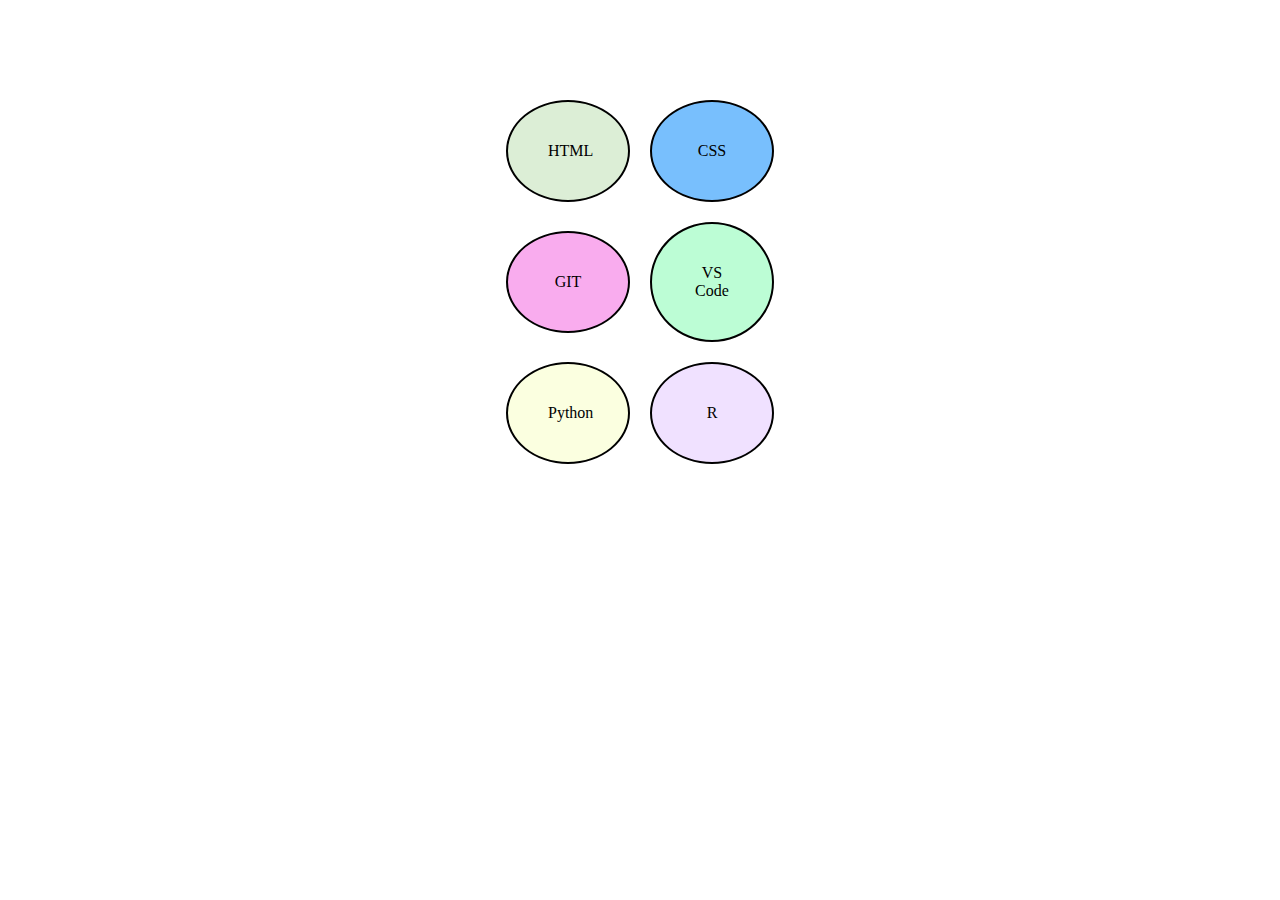
<file: index.html>
<!DOCTYPE html>
<html lang="en">
<head>
    <meta charset="UTF-8">
    <meta http-equiv="X-UA-Compatible" content="IE=edge">
    <meta name="viewport" content="width=device-width, initial-scale=1.0">
    <title>Commands Site Landing Page</title>
    <link rel="stylesheet" href="cssindex.css">
</head>
<body>
    <div class="Cover">

        <div class="C1"><a href="Htmcmds" target="_blank">HTML</a></div>
        <div class="C2"><a href="Css" target="_blank">CSS</a></div>
        <div class="C3"><a href="Git" target="_blank">GIT</a></div>
        <div class="C4"><a href="Visual Basic" target="_blank">VS Code</a></div>
        <div class="C5"><a href="Python" target="_blank">Python</a></div>
        <div class="C6"><a href="R" target="_blank">R</a></div>
    </div>
</body>
</html>
</file>
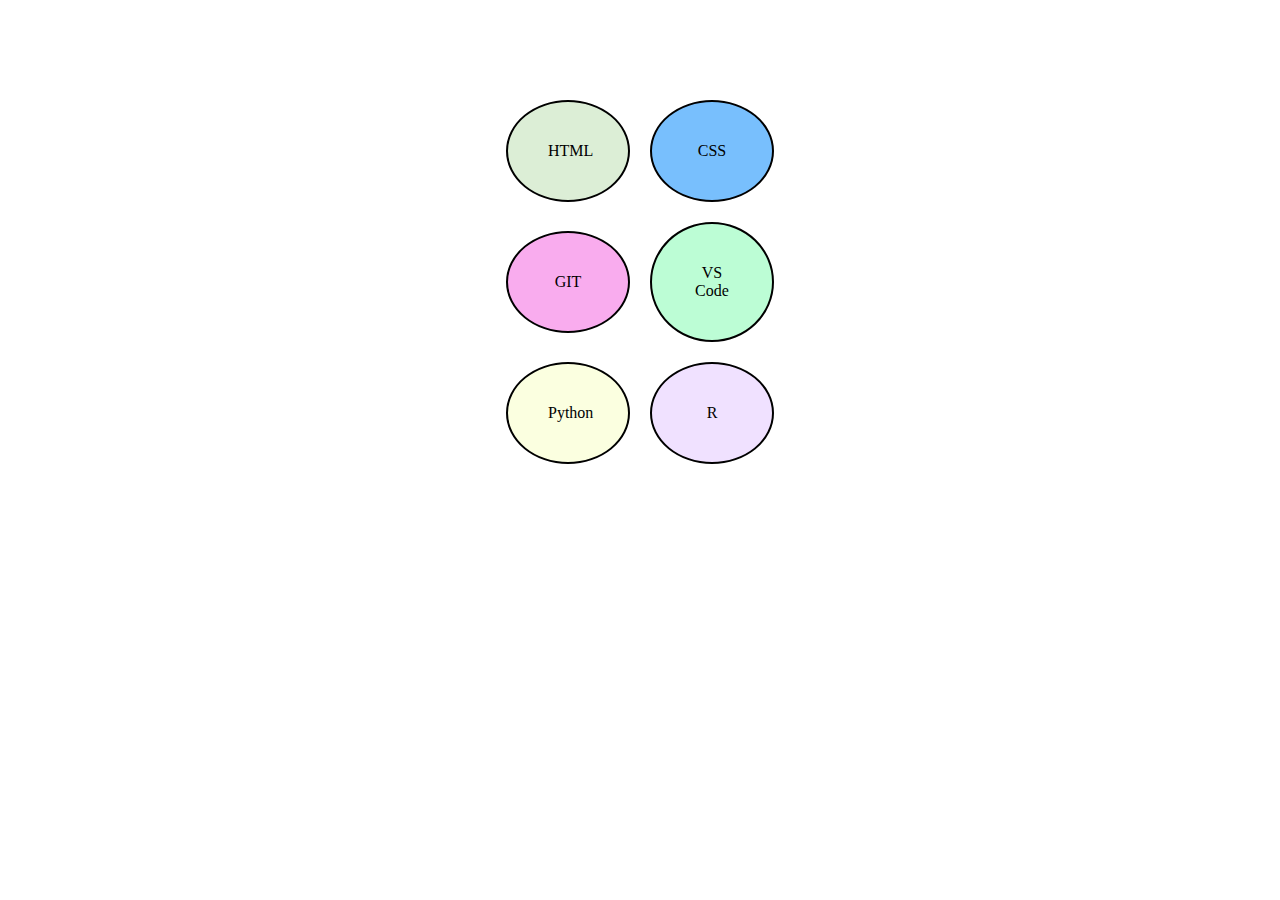
<file: Index.html>
<!DOCTYPE html>
<html lang="en">
<head>
    <meta charset="UTF-8">
    <meta http-equiv="X-UA-Compatible" content="IE=edge">
    <meta name="viewport" content="width=device-width, initial-scale=1.0">
    <title>Commands Site Landing Page</title>
    <link rel="stylesheet" href="cssindex.css">
</head>
<body>
    <div class="Cover">

        <div class="C1"><a href="Htmcmds.html" target="_blank">HTML</a></div>
        <div class="C2"><a href="Css.html" target="_blank">CSS</a></div>
        <div class="C3"><a href="Git.html" target="_blank">GIT</a></div>
        <div class="C4"><a href="Visual Basic.Html" target="_blank">VS Code</a></div>
        <div class="C5"><a href="Python.html" target="_blank">Python</a></div>
        <div class="C6"><a href="R.Html" target="_blank">R</a></div>
    </div>
</body>
</html>
</file>
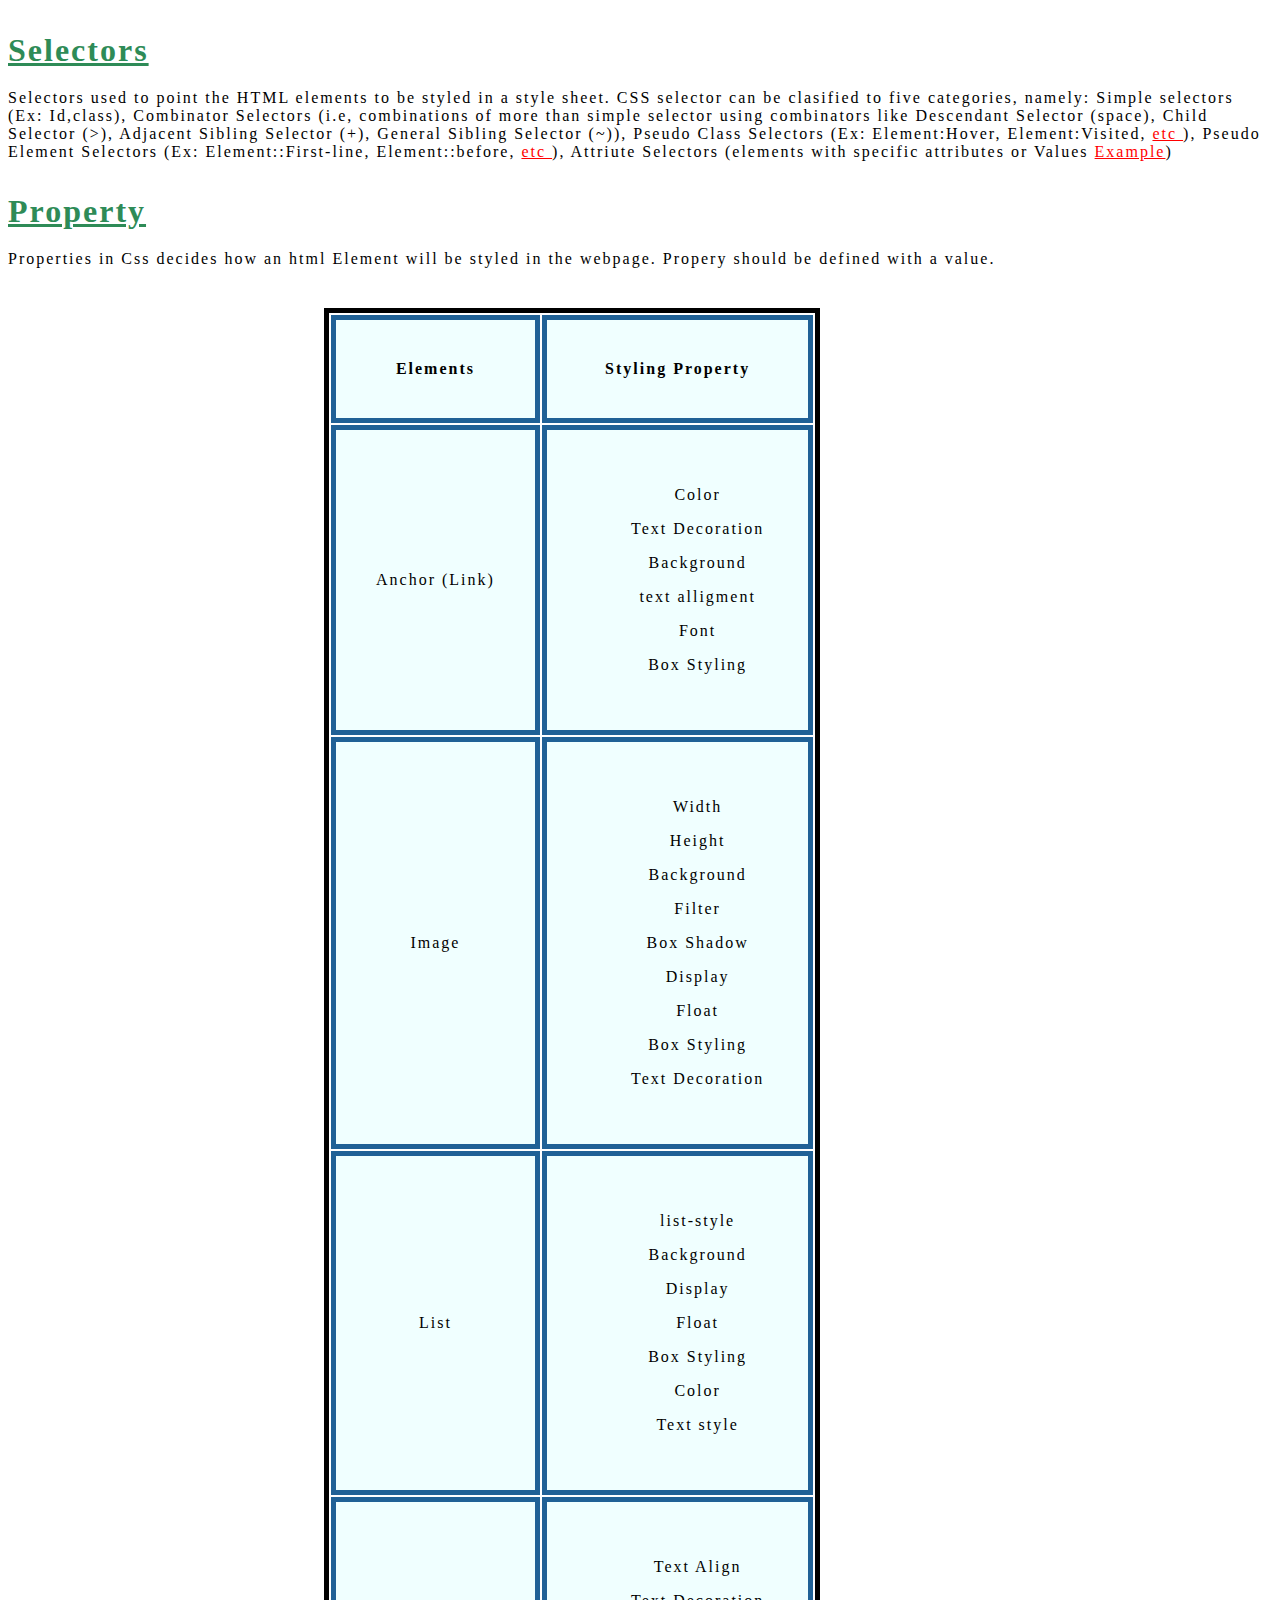
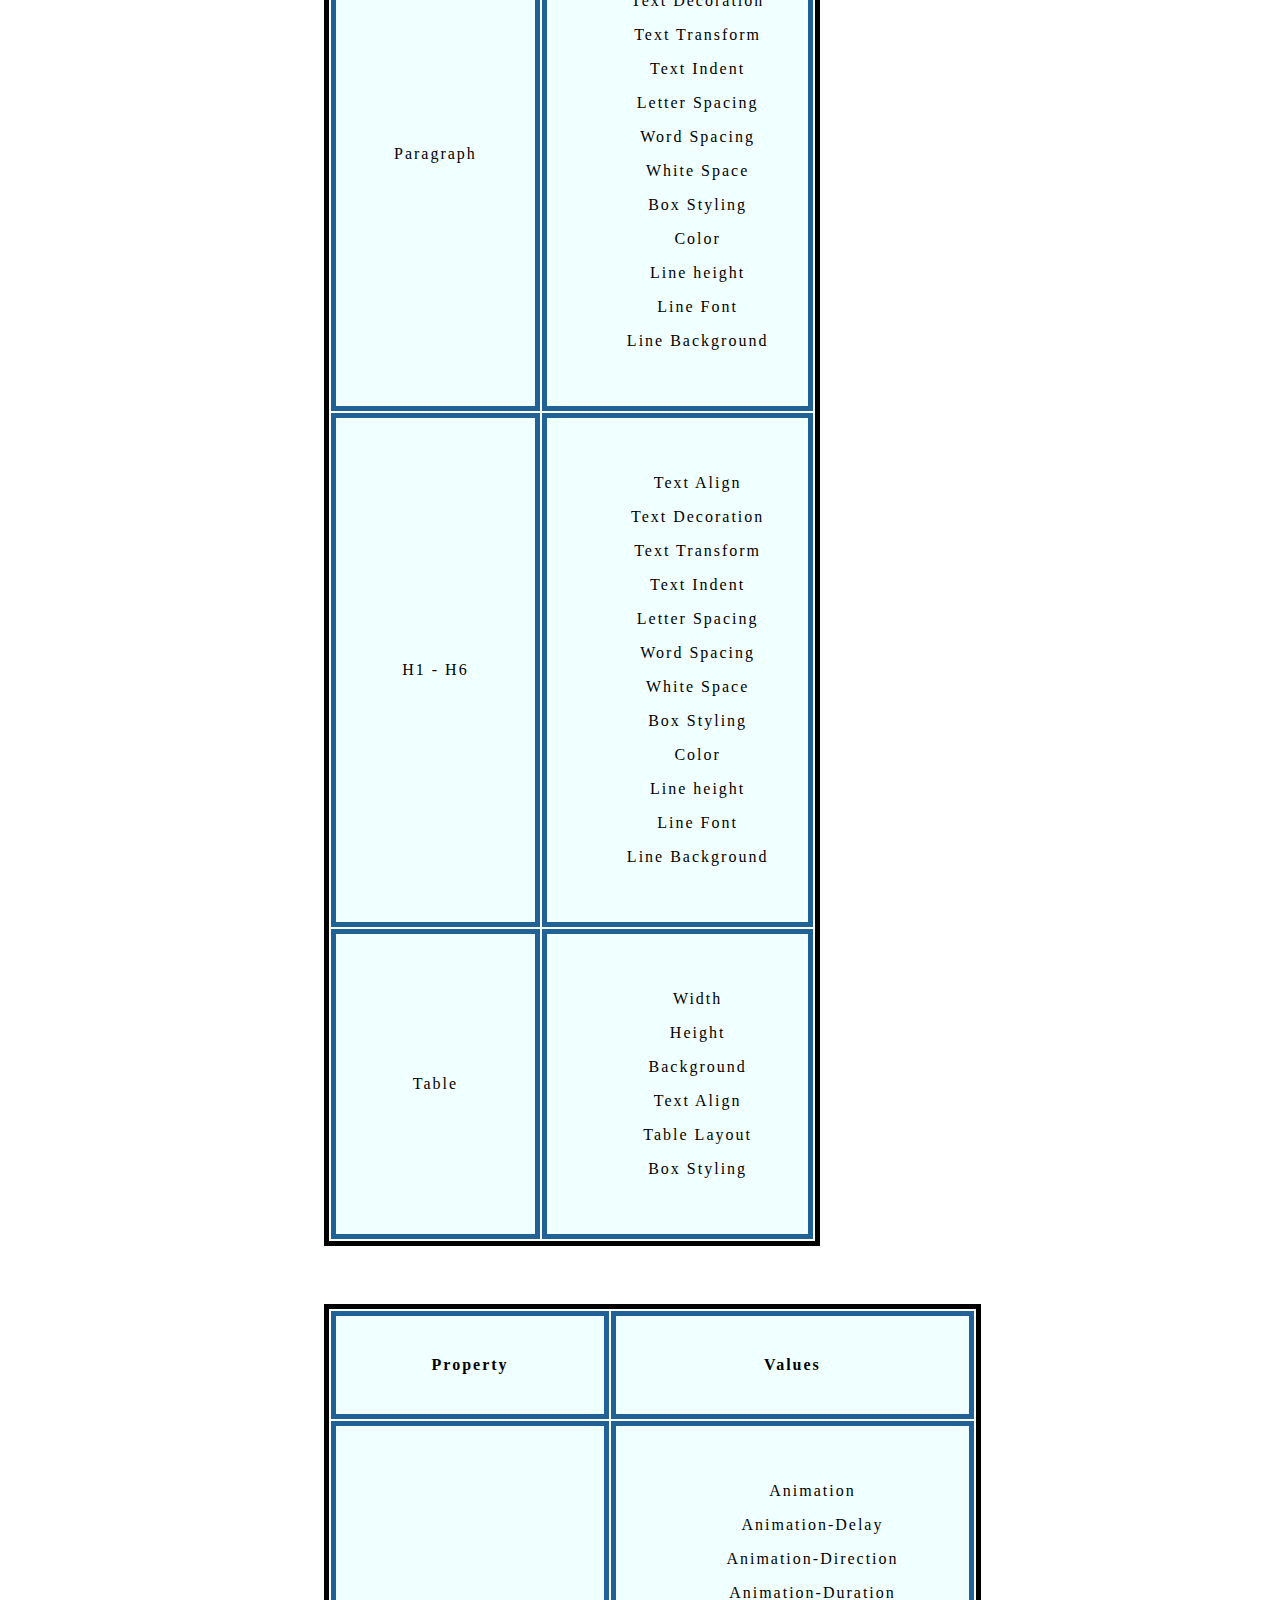
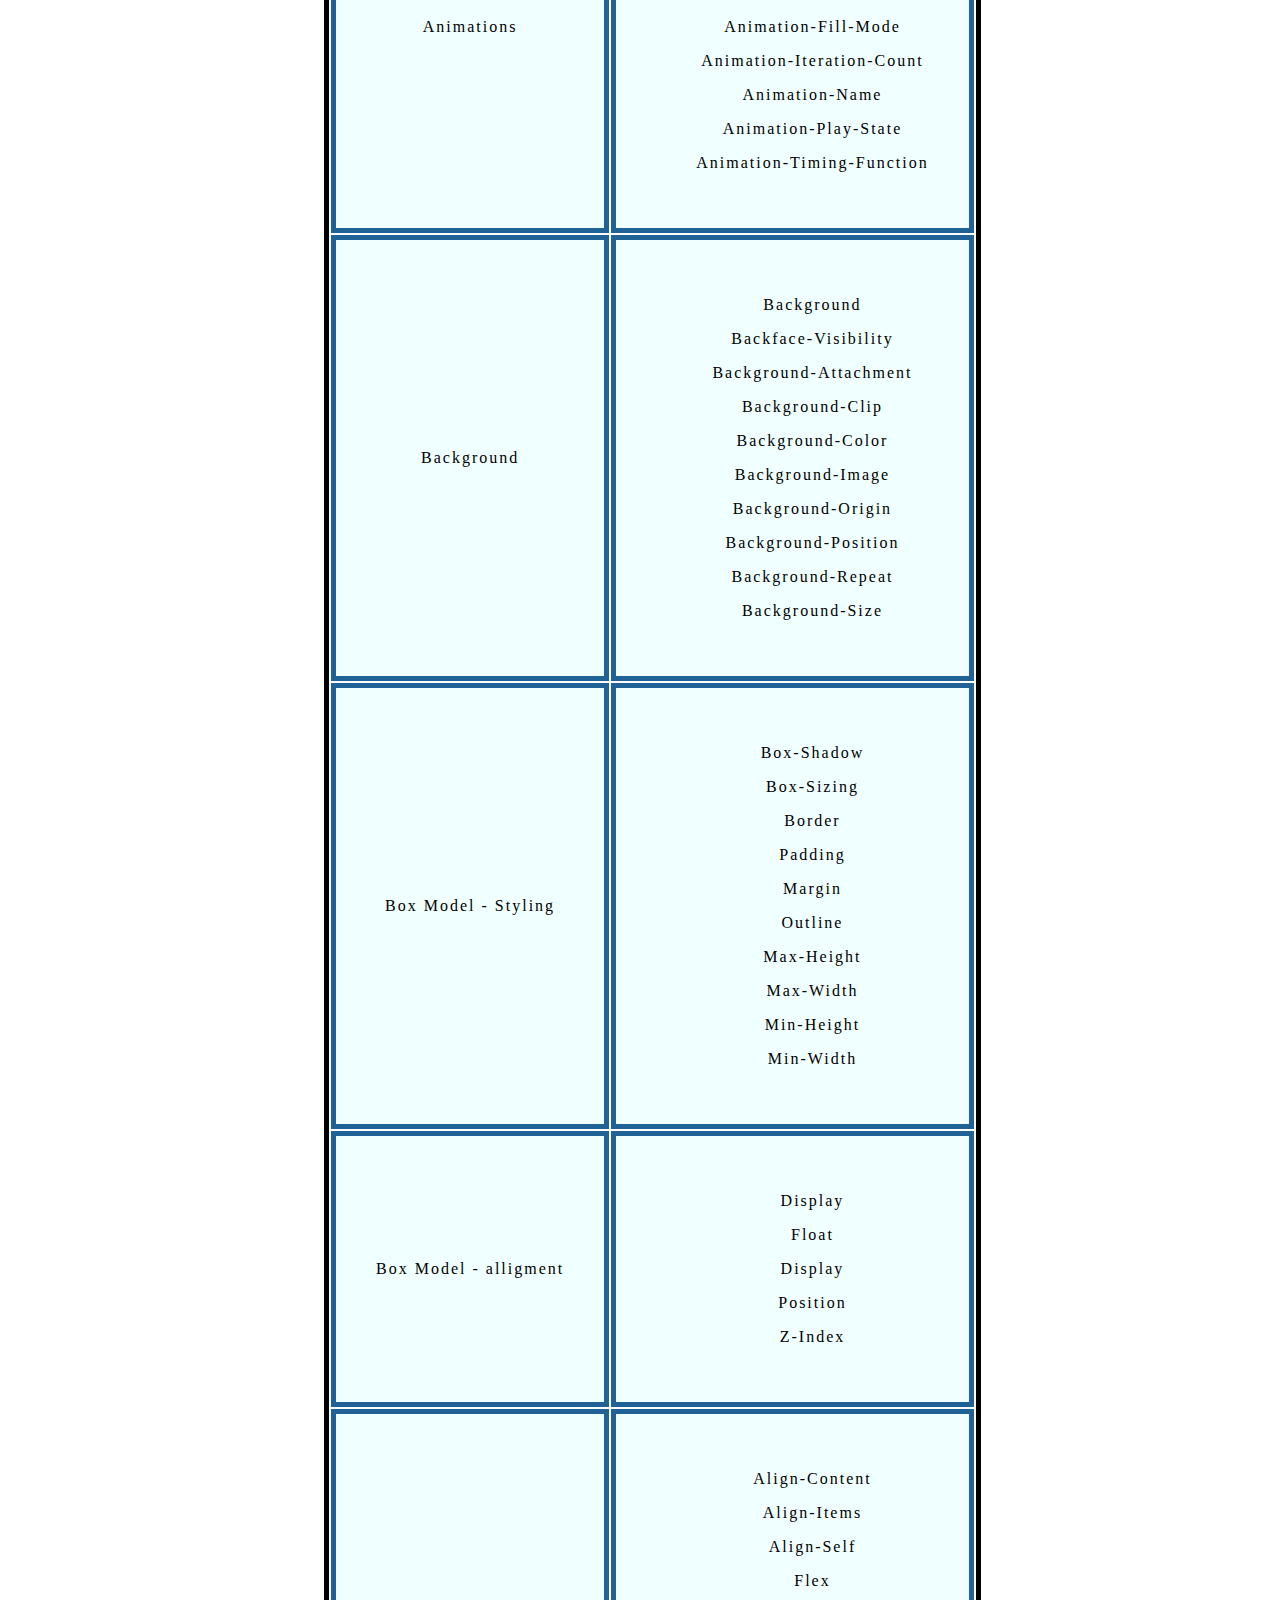
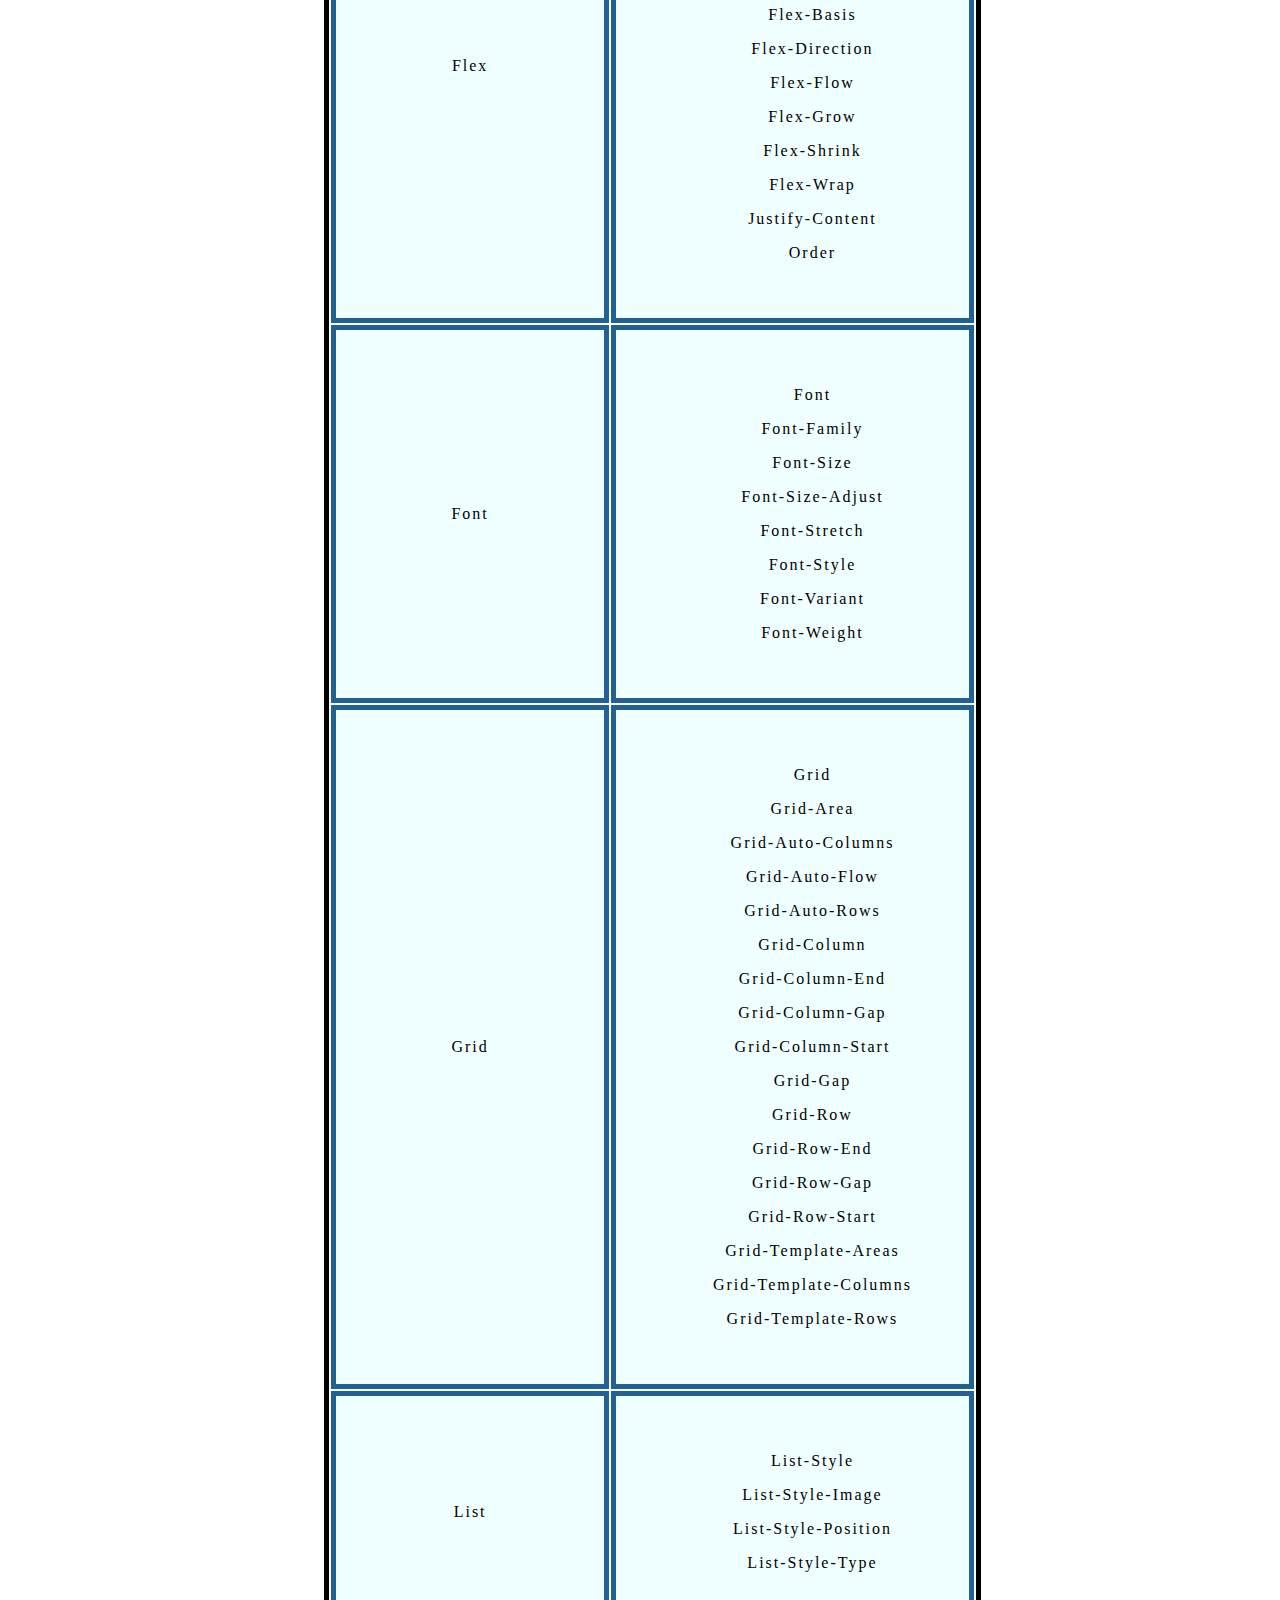
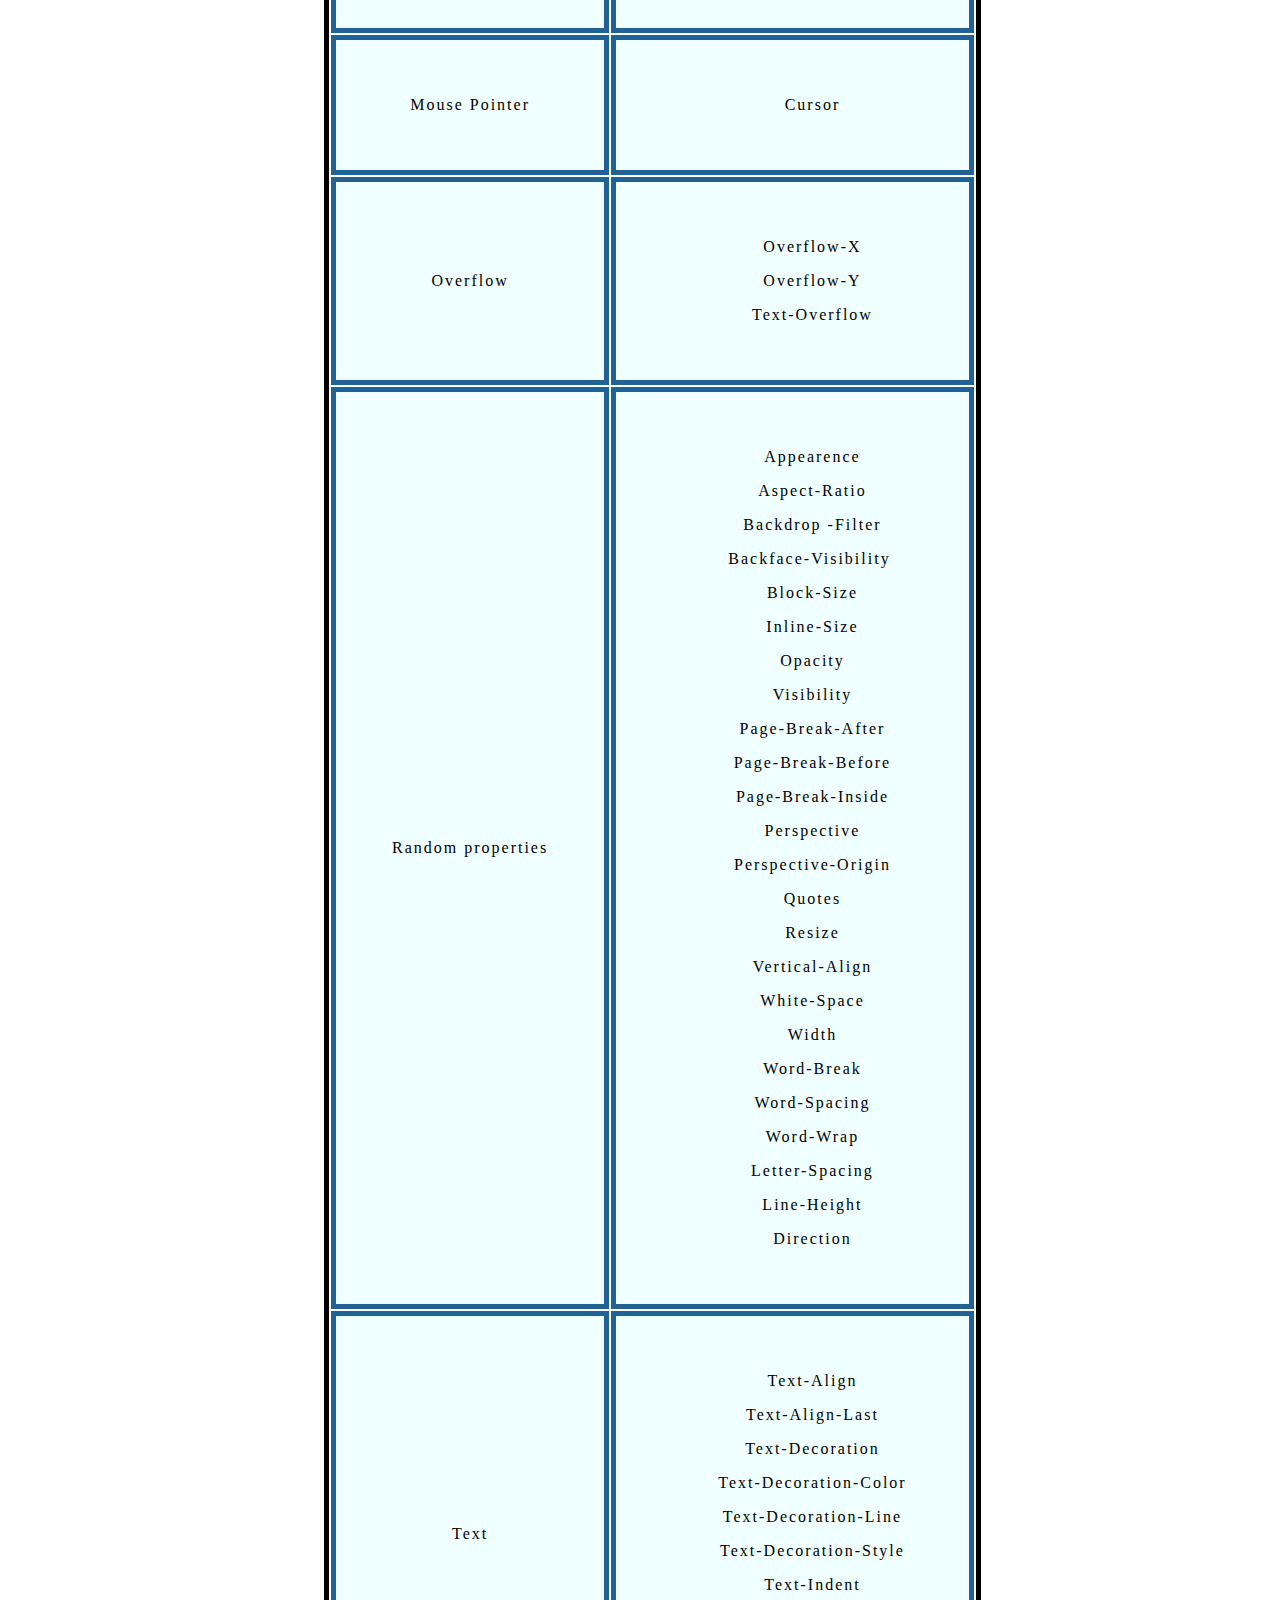
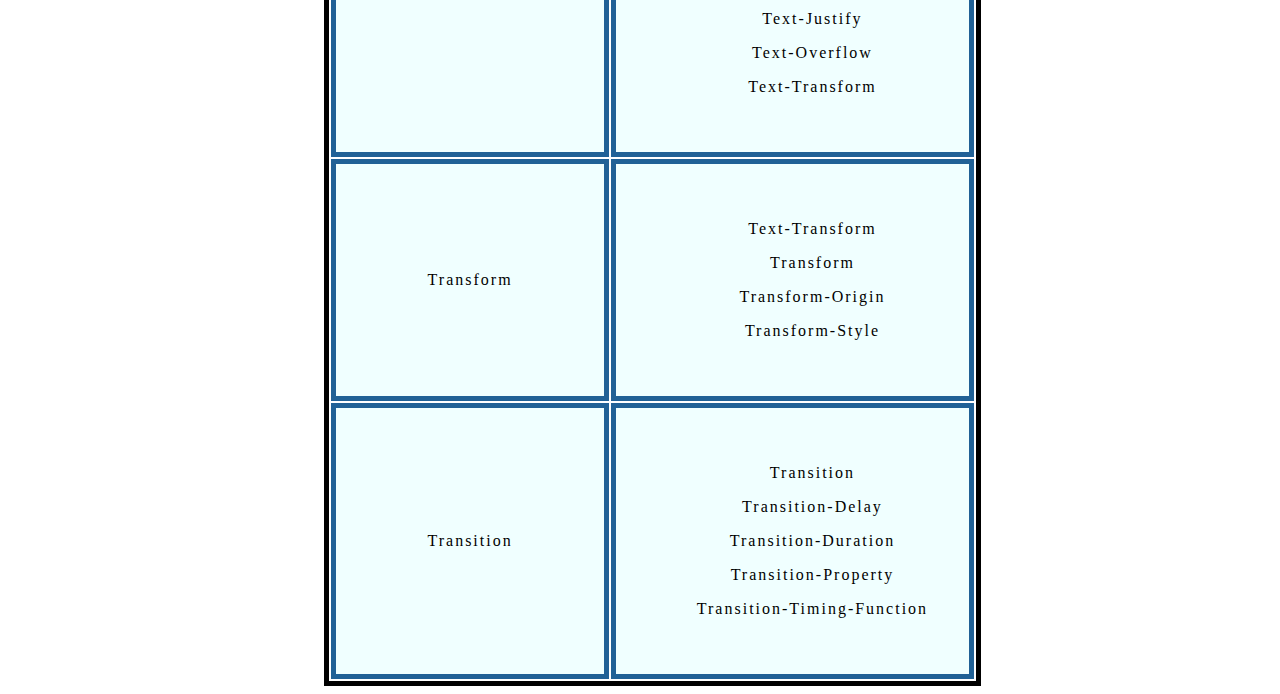
<file: Css.html>
<!DOCTYPE html>
<html lang="en">

<head>
    <meta charset="UTF-8">
    <meta http-equiv="X-UA-Compatible" content="IE=edge">
    <meta name="viewport" content="width=device-width, initial-scale=1.0">
    <title>CSS Style Properties</title>
    <style>
        body{
            letter-spacing: 2px;
        }
        h3{
            color: seagreen;
            font-size: xx-large;
            margin-bottom: 20px;
            text-decoration:underline;
        }

        
        p{
            color: rgb(0, 0, 0);
            font-size: medium;
            line-height:larger;
            letter-spacing: 2px;

        }

        a:link{
            color: rgb(255, 0, 0);
            text-decoration: underline;
                
        }

        a:hover{
            color: black;
            background-color: coral;
        }

        a:active{
            background-color: rgb(255, 255, 255);
        }

        table{
            text-align: center;
            border: 5px solid black;
            box-shadow: 10px;
            position: relative;
            top: 25%;
            left: 25%;
            text-transform: calc(25%, 25%);
            margin-top: 40px;

            
        }
         td, th {
            background-color: azure;
            border: 5px solid rgb(32, 97, 150);
            padding:40px;
         }

    </style>
</head>

<body>

    <h3>Selectors</h3>
    <p>Selectors used to point the HTML elements to be styled in a style sheet.
        CSS selector can be clasified to five categories, namely:
        Simple selectors (Ex: Id,class), Combinator Selectors
        (i.e, combinations of more than simple selector using combinators
        like Descendant Selector (space), Child Selector (>), Adjacent Sibling Selector (+),
        General Sibling Selector (~)),
        Pseudo Class Selectors (Ex: Element:Hover, Element:Visited, <a
            href="https://www.w3schools.com/css/css_pseudo_classes.asp" target="_blank"> etc </a> ),
        Pseudo Element Selectors (Ex: Element::First-line, Element::before,
        <a href="https://www.w3schools.com/css/css_pseudo_elements.asp" target="_blank"> etc </a>),
        Attriute Selectors (elements with specific attributes or Values <a
            href="https://www.w3schools.com/css/css_attribute_selectors.asp" target="_blank"> Example</a>)
    </p>

    <h3>Property</h3>
    <p>Properties in Css decides how an html Element will be styled in the webpage. Propery should be defined with a value.</p>


    <table>
        <thead>
            <tr>
                <th>Elements</th>
                <th>Styling Property</th>
            </tr>
        </thead>

        <tbody>
            <tr>
                <td>Anchor (Link)</td>
                <td>

                    <li style="list-style:none">
                        <ul>Color</ul>
                        <ul>Text Decoration</ul>
                        <ul>Background</ul>
                        <ul>text alligment</ul>
                        <ul>Font</ul>
                        <ul>Box Styling</ul>
                    </li>
                </td>

            <tr>
                <td>Image</td>
                <td>
                    <li style="list-style:none">
                        <ul>Width</ul>
                        <ul>Height</ul>
                        <ul>Background</ul>
                        <ul>Filter</ul>
                        <ul>Box Shadow</ul>
                        <ul>Display</ul>
                        <ul>Float</ul>
                        <ul>Box Styling</ul>
                        <ul>Text Decoration</ul>

                    </li>
                </td>
            </tr>

            <tr>
                <td>List</td>
                <td>

                    <li style="list-style:none">
                        <ul>list-style</ul>
                        <ul>Background</ul>
                        <ul>Display</ul>
                        <ul>Float</ul>
                        <ul>Box Styling</ul>
                        <ul>Color</ul>
                        <ul>Text style</ul>

                    </li>
                </td>
            </tr>

            <tr>
                <td>Paragraph</td>
                <td>

                    <li style="list-style:none">
                        <ul>Text Align</ul>
                        <ul>Text Decoration</ul>
                        <ul>Text Transform</ul>
                        <ul>Text Indent</ul>
                        <ul>Letter Spacing</ul>
                        <ul>Word Spacing</ul>
                        <ul>White Space</ul>
                        <ul>Box Styling</ul>
                        <ul>Color</ul>
                        <ul>Line height</ul>
                        <ul>Line Font</ul>
                        <ul>Line Background</ul>

                    </li>
                </td>
            </tr>

            <tr>
                <td>H1 - H6</td>
                <td>

                    <li style="list-style:none">
                        <ul>Text Align</ul>
                        <ul>Text Decoration</ul>
                        <ul>Text Transform</ul>
                        <ul>Text Indent</ul>
                        <ul>Letter Spacing</ul>
                        <ul>Word Spacing</ul>
                        <ul>White Space</ul>
                        <ul>Box Styling</ul>
                        <ul>Color</ul>
                        <ul>Line height</ul>
                        <ul>Line Font</ul>
                        <ul>Line Background</ul>

                    </li>
                </td>
            </tr>

            <tr>
                <td>Table</td>
                <td>

                    <li style="list-style:none">
                        <ul>Width</ul>
                        <ul>Height</ul>
                        <ul>Background</ul>
                        <ul>Text Align</ul>
                        <ul>Table Layout</ul>
                        <ul>Box Styling</ul>

                    </li>
                </td>
            </tr>

        </tbody>

    </table>

    <br>

    <table>

        <thead>
            <tr>
                <th>Property</th>
                <th> Values</th>
            </tr>
        </thead>

        <tbody>

            <tr>
                <td>Animations</td>
                <td>
                    <li style="list-style:none">
                        <ul>Animation</ul>
                        <ul>Animation-Delay</ul>
                        <ul>Animation-Direction</ul>
                        <ul>Animation-Duration</ul>
                        <ul>Animation-Fill-Mode</ul>
                        <ul>Animation-Iteration-Count</ul>
                        <ul>Animation-Name</ul>
                        <ul>Animation-Play-State</ul>
                        <ul>Animation-Timing-Function</ul>
                    </li>
                </td>
            </tr>

            <tr>
                <td>Background</td>
                <td>
                    <li style="list-style:none">
                        <ul>Background</ul>
                        <ul>Backface-Visibility</ul>
                        <ul>Background-Attachment</ul>
                        <ul>Background-Clip</ul>
                        <ul>Background-Color</ul>
                        <ul>Background-Image</ul>
                        <ul>Background-Origin</ul>
                        <ul>Background-Position</ul>
                        <ul>Background-Repeat</ul>
                        <ul>Background-Size</ul>
                    </li>
                </td>
            </tr>


            <tr>
                <td>Box Model - Styling</td>
                <td>
                    <li style="list-style:none">
                        <ul>Box-Shadow</ul>
                        <ul>Box-Sizing</ul>
                        <ul>Border</ul>
                        <ul>Padding</ul>
                        <ul>Margin</ul>
                        <ul>Outline</ul>
                        <ul>Max-Height</ul>
                        <ul>Max-Width</ul>
                        <ul>Min-Height</ul>
                        <ul>Min-Width</ul>

                        
                    </li>
                </td>
            </tr>

            <tr>
                <td>Box Model - alligment</td>
                <td>
                    <li style="list-style:none">
                        <ul>Display</ul>
                        <ul>Float</ul>
                        <ul>Display</ul>
                        <ul>Position</ul>
                        <ul>Z-Index</ul>
                    </li>
                </td>
            </tr>

            

            <tr>
                <td>Flex</td>
                <td>
                    <li style="list-style:none">
                        <ul>Align-Content</ul>
                        <ul>Align-Items</ul>
                        <ul>Align-Self</ul>
                        <ul>Flex</ul>
                        <ul>Flex-Basis</ul>
                        <ul>Flex-Direction</ul>
                        <ul>Flex-Flow</ul>
                        <ul>Flex-Grow</ul>
                        <ul>Flex-Shrink</ul>
                        <ul>Flex-Wrap</ul>
                        <ul>Justify-Content</ul>
                        <ul>Order</ul>
                        
                    </li>
                </td>
            </tr>

            <tr>
                <td>Font</td>
                <td>
                    <li style="list-style:none">
                        <ul>Font</ul>
                        <ul>Font-Family</ul>
                        <ul>Font-Size</ul>
                        <ul>Font-Size-Adjust</ul>
                        <ul>Font-Stretch</ul>
                        <ul>Font-Style</ul>
                        <ul>Font-Variant</ul>
                        <ul>Font-Weight</ul>
                        
                    </li>
                </td>
            </tr>

            <tr>
                <td>Grid</td>
                <td>
                    <li style="list-style:none">
                        <ul>Grid</ul>
                        <ul>Grid-Area</ul>
                        <ul>Grid-Auto-Columns</ul>
                        <ul>Grid-Auto-Flow</ul>
                        <ul>Grid-Auto-Rows</ul>
                        <ul>Grid-Column</ul>
                        <ul>Grid-Column-End</ul>
                        <ul>Grid-Column-Gap</ul>
                        <ul>Grid-Column-Start</ul>
                        <ul>Grid-Gap</ul>
                        <ul>Grid-Row</ul>
                        <ul>Grid-Row-End</ul>
                        <ul>Grid-Row-Gap</ul>
                        <ul>Grid-Row-Start</ul>
                        <ul>Grid-Template-Areas</ul>
                        <ul>Grid-Template-Columns</ul>
                        <ul>Grid-Template-Rows</ul>                  
                    </li>
                </td>
            </tr>

            <tr>
                <td>List</td>
                <td>
                    <li style="list-style:none">
                        <ul>List-Style</ul>
                        <ul>List-Style-Image</ul>
                        <ul>List-Style-Position</ul>
                        <ul>List-Style-Type</ul>
                        
                    </li>
                </td>
            </tr>



            
            <tr>
                <td>Mouse Pointer</td>
                <td>
                    <li style="list-style:none">
                        <ul>Cursor</ul>
                    </li>
                </td>
            </tr>
            
            <tr>
                <td>Overflow</td>
                <td>
                    <li style="list-style:none">
                        <ul>Overflow-X</ul>
                        <ul>Overflow-Y</ul>
                        <ul>Text-Overflow</ul>
                        
                    </li>
                </td>
            </tr>

            <tr>
                <td>Random properties</td>
                <td>
                    <li style="list-style:none">
                        <ul>Appearence</ul>
                        <ul>Aspect-Ratio</ul>   
                        <ul>Backdrop -Filter</ul>
                        <ul>Backface-Visibility </ul>
                        <ul>Block-Size</ul>
                        <ul>Inline-Size</ul>
                        <ul>Opacity</ul>
                        <ul>Visibility</ul>
                        <ul>Page-Break-After</ul>
                        <ul>Page-Break-Before</ul>
                        <ul>Page-Break-Inside</ul>
                        <ul>Perspective</ul>
                        <ul>Perspective-Origin</ul>
                        <ul>Quotes</ul>
                        <ul>Resize</ul>
                        <ul>Vertical-Align</ul>
                        <ul>White-Space</ul>
                        <ul>Width</ul>
                        <ul>Word-Break</ul>
                        <ul>Word-Spacing</ul>
                        <ul>Word-Wrap</ul>
                        <ul>Letter-Spacing</ul>
                        <ul>Line-Height</ul>
                        <ul>Direction</ul>



                    </li>
                </td>
            </tr>

            <tr>
                <td>Text</td>
                <td>
                    <li style="list-style:none">
                        <ul>Text-Align</ul>
                        <ul>Text-Align-Last</ul>
                        <ul>Text-Decoration</ul>
                        <ul>Text-Decoration-Color</ul>
                        <ul>Text-Decoration-Line</ul>
                        <ul>Text-Decoration-Style</ul>
                        <ul>Text-Indent</ul>
                        <ul>Text-Justify</ul>
                        <ul>Text-Overflow</ul>
                        <ul>Text-Transform</ul>
                        
                        
                    </li>
                </td>
            </tr>

            <tr>
                <td>Transform</td>
                <td>
                    <li style="list-style:none">
                        <ul>Text-Transform</ul>
                        <ul>Transform</ul>
                        <ul>Transform-Origin</ul>
                        <ul>Transform-Style</ul>
                        
                    </li>
                </td>
            </tr>

            <tr>
                <td>Transition</td>
                <td>
                    <li style="list-style:none">
                        <ul>Transition</ul>
                        <ul>Transition-Delay</ul>
                        <ul>Transition-Duration</ul>
                        <ul>Transition-Property</ul>
                        <ul>Transition-Timing-Function</ul>
                        
                    </li>
                </td>
            </tr>

        </tbody>
    </table>

</body>

</html>
</file>
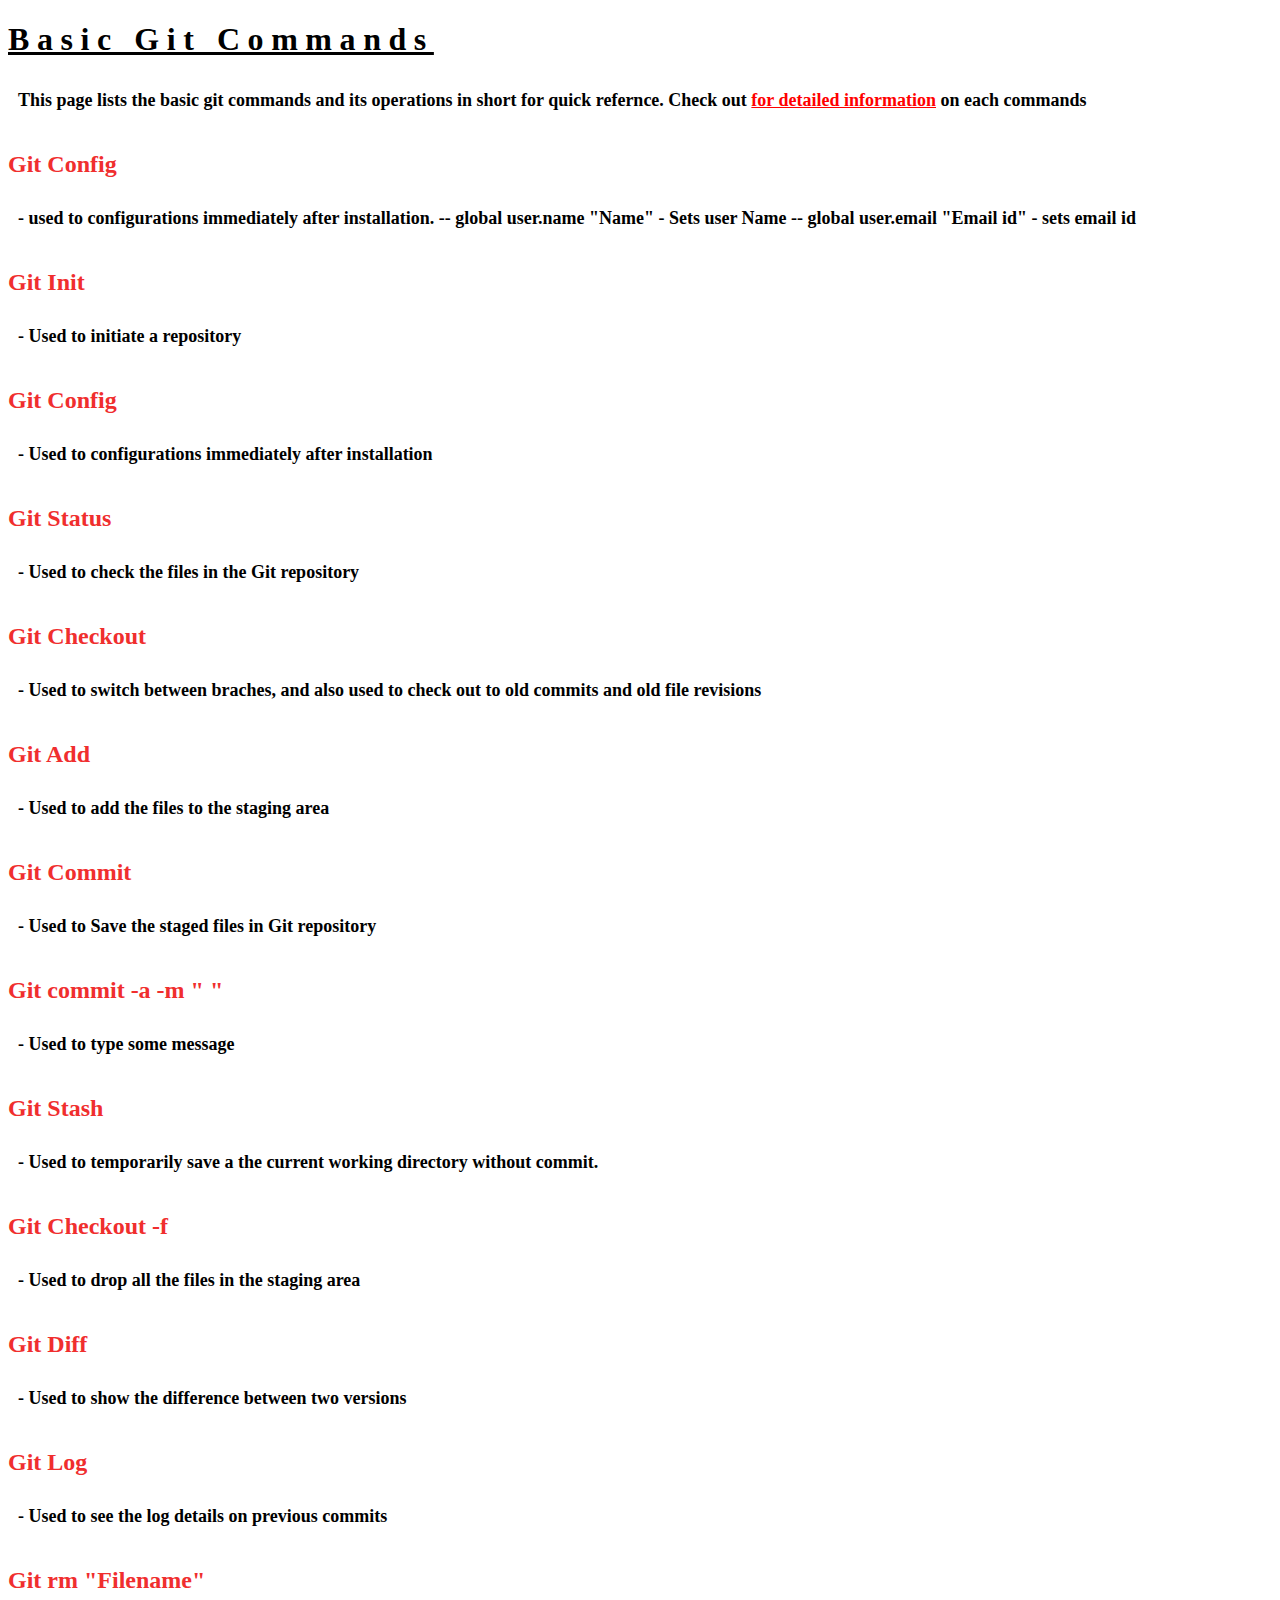
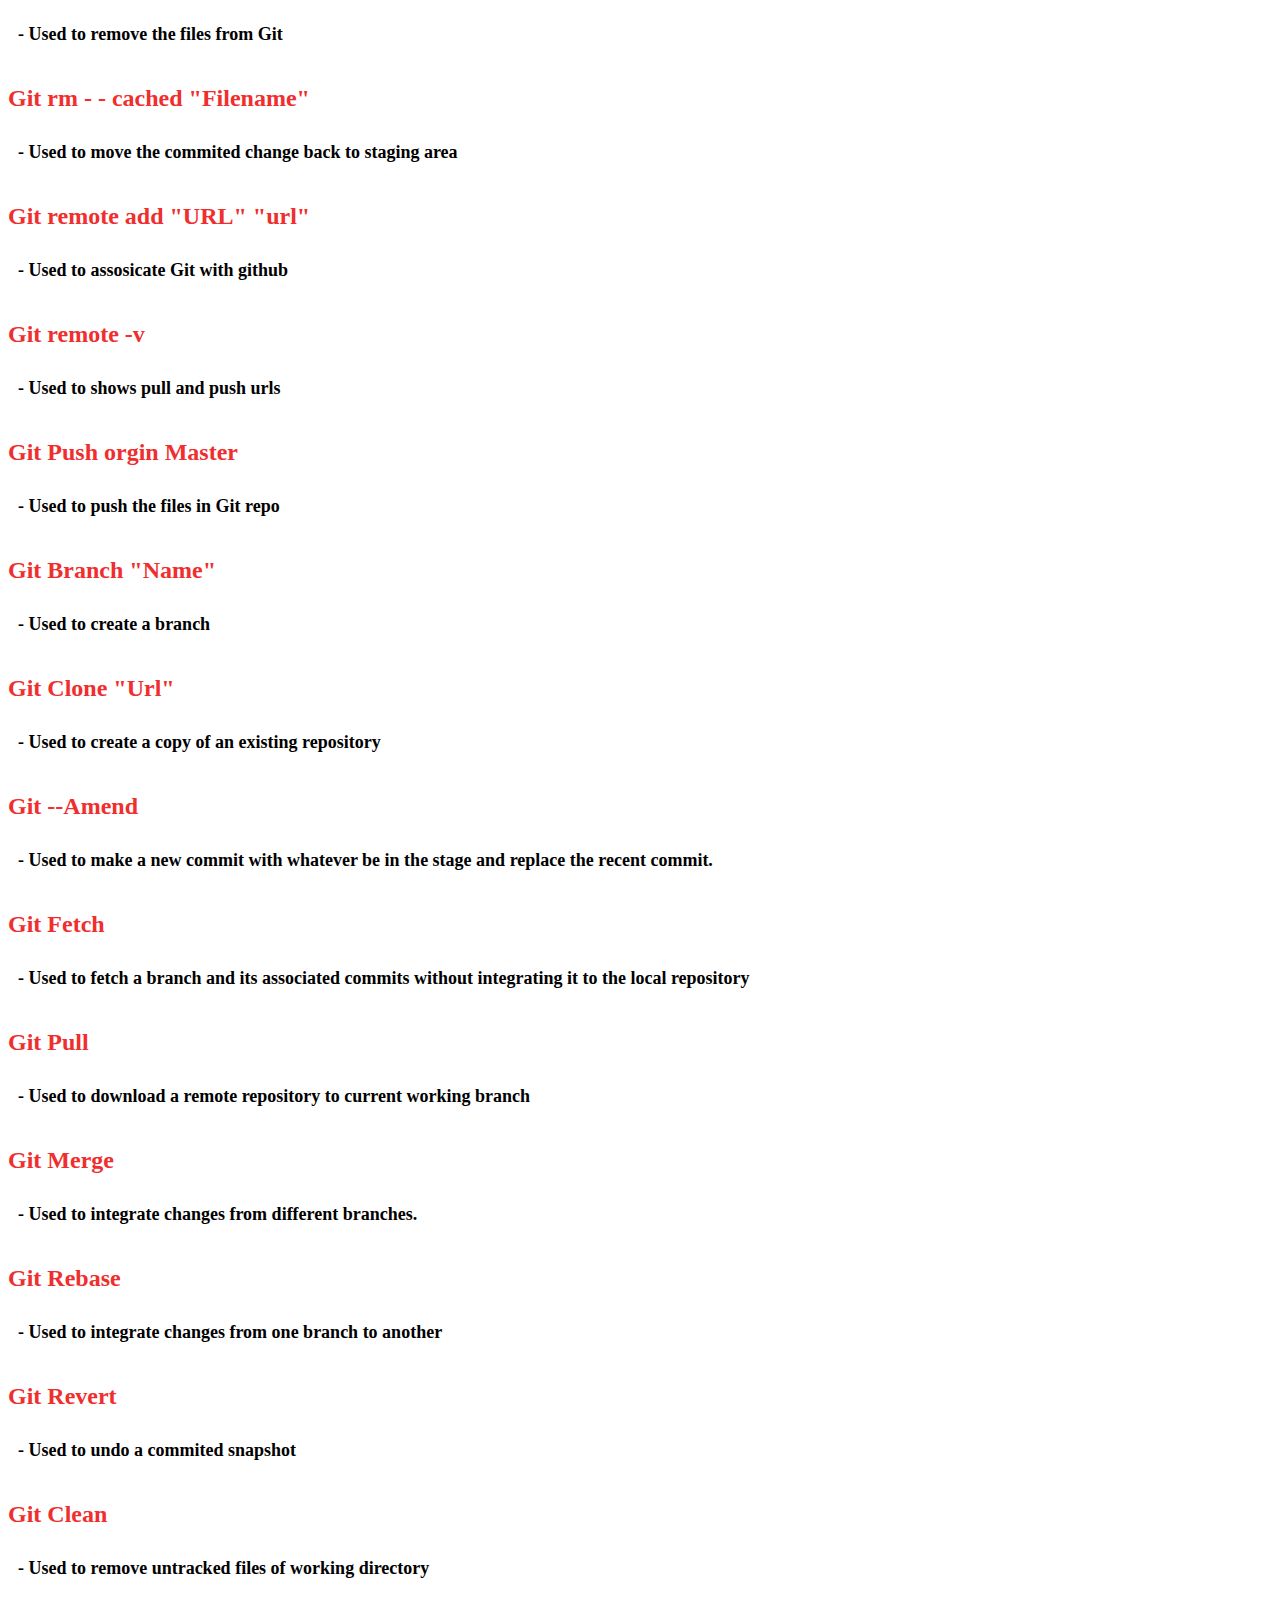
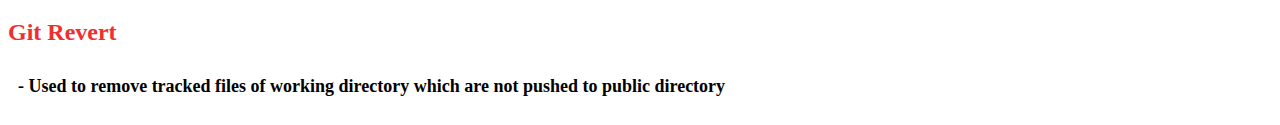
<file: Git.html>
<!DOCTYPE html>
<html lang="en">

<head>
    <meta charset="UTF-8">
    <meta http-equiv="X-UA-Compatible" content="IE=edge">
    <meta name="viewport" content="width=device-width, initial-scale=1.0">
    <title>Git Commands</title>
    <style>
        h1 {
            text-align: left;
            text-decoration: double;
            letter-spacing: 0.2cm;
            text-decoration: underline;

        }

        p {
            text-align: justify;
            font-size: large;
            font-weight: 700;
            padding: 10px;
        }

        h2 {
            margin-bottom: 20px;
            margin-top: 30px;
            text-align: left;
            color: rgb(240, 46, 46);
            font-weight: bolder;

        }

        a:link {
        color: red;
        }
        
        a:visited {
            color: green;
        }

        /* mouse over link */
        a:hover {
            color: hotpink;
        }

        /* selected link */
        a:active {
            color: blue;
        }
    </style>
</head>

<body>
    <h1>Basic Git Commands</h1>
    <p>This page lists the basic git commands and its operations in short for quick refernce. Check out <a
            href="https://www.javatpoint.com/git" target="_blank">for detailed information</a> on each commands</p>

    <h2>Git Config</h2>
    <p> - used to configurations immediately after installation.
        -- global user.name "Name" - Sets user Name
        -- global user.email "Email id" - sets email id
    </p>

    <h2>Git Init</h2>
    <p> - Used to initiate a repository</p>

    <h2>Git Config</h2>
    <p> - Used to configurations immediately after installation</p>

    <h2>Git Status</h2>
    <p> - Used to check the files in the Git repository</p>

    <h2>Git Checkout</h2>
    <p> - Used to switch between braches, and also used to check out to old commits and old file revisions</p>

    <h2>Git Add</h2>
    <p> - Used to add the files to the staging area</p>

    <h2>Git Commit</h2>
    <p> - Used to Save the staged files in Git repository</p>

    <h2>Git commit -a -m " " </h2>
    <p> - Used to type some message </p>

    <h2>Git Stash</h2>
    <p> - Used to temporarily save a the current working directory without commit. </p>

    <h2>Git Checkout -f</h2>
    <p> - Used to drop all the files in the staging area </p>

    <h2>Git Diff</h2>
    <p> - Used to show the difference between two versions </p>

    <h2>Git Log</h2>
    <p> - Used to see the log details on previous commits</p>

    <h2>Git rm "Filename"</h2>
    <p> - Used to remove the files from Git</p>

    <h2>Git rm - - cached "Filename"</h2>
    <p> - Used to move the commited change back to staging area </p>

    <h2>Git remote add "URL" "url"</h2>
    <p> - Used to assosicate Git with github </p>

    <h2>Git remote -v </h2>
    <p> - Used to shows pull and push urls </p>

    <h2>Git Push orgin Master</h2>
    <p> - Used to push the files in Git repo</p>

    <h2>Git Branch "Name"</h2>
    <p> - Used to create a branch</p>

    <h2>Git Clone "Url"</h2>
    <p> - Used to create a copy of an existing repository</p>

    <h2>Git --Amend</h2>
    <p> - Used to make a new commit with whatever be in the stage and replace the recent commit. </p>

    <h2>Git Fetch</h2>
    <p> - Used to fetch a branch and its associated commits without integrating it to the local repository</p>

    <h2>Git Pull</h2>
    <p> - Used to download a remote repository to current working branch</p>

    <h2>Git Merge</h2>
    <p> - Used to integrate changes from different branches.</p>

    <h2>Git Rebase</h2>
    <p> - Used to integrate changes from one branch to another</p>

    <h2>Git Revert</h2>
    <p> - Used to undo a commited snapshot </p>

    <h2>Git Clean</h2>
    <p> - Used to remove untracked files of working directory</p>

    <h2>Git Revert</h2>
    <p> - Used to remove tracked files of working directory which are not pushed to public directory</p>

</body>

</html>
</file>
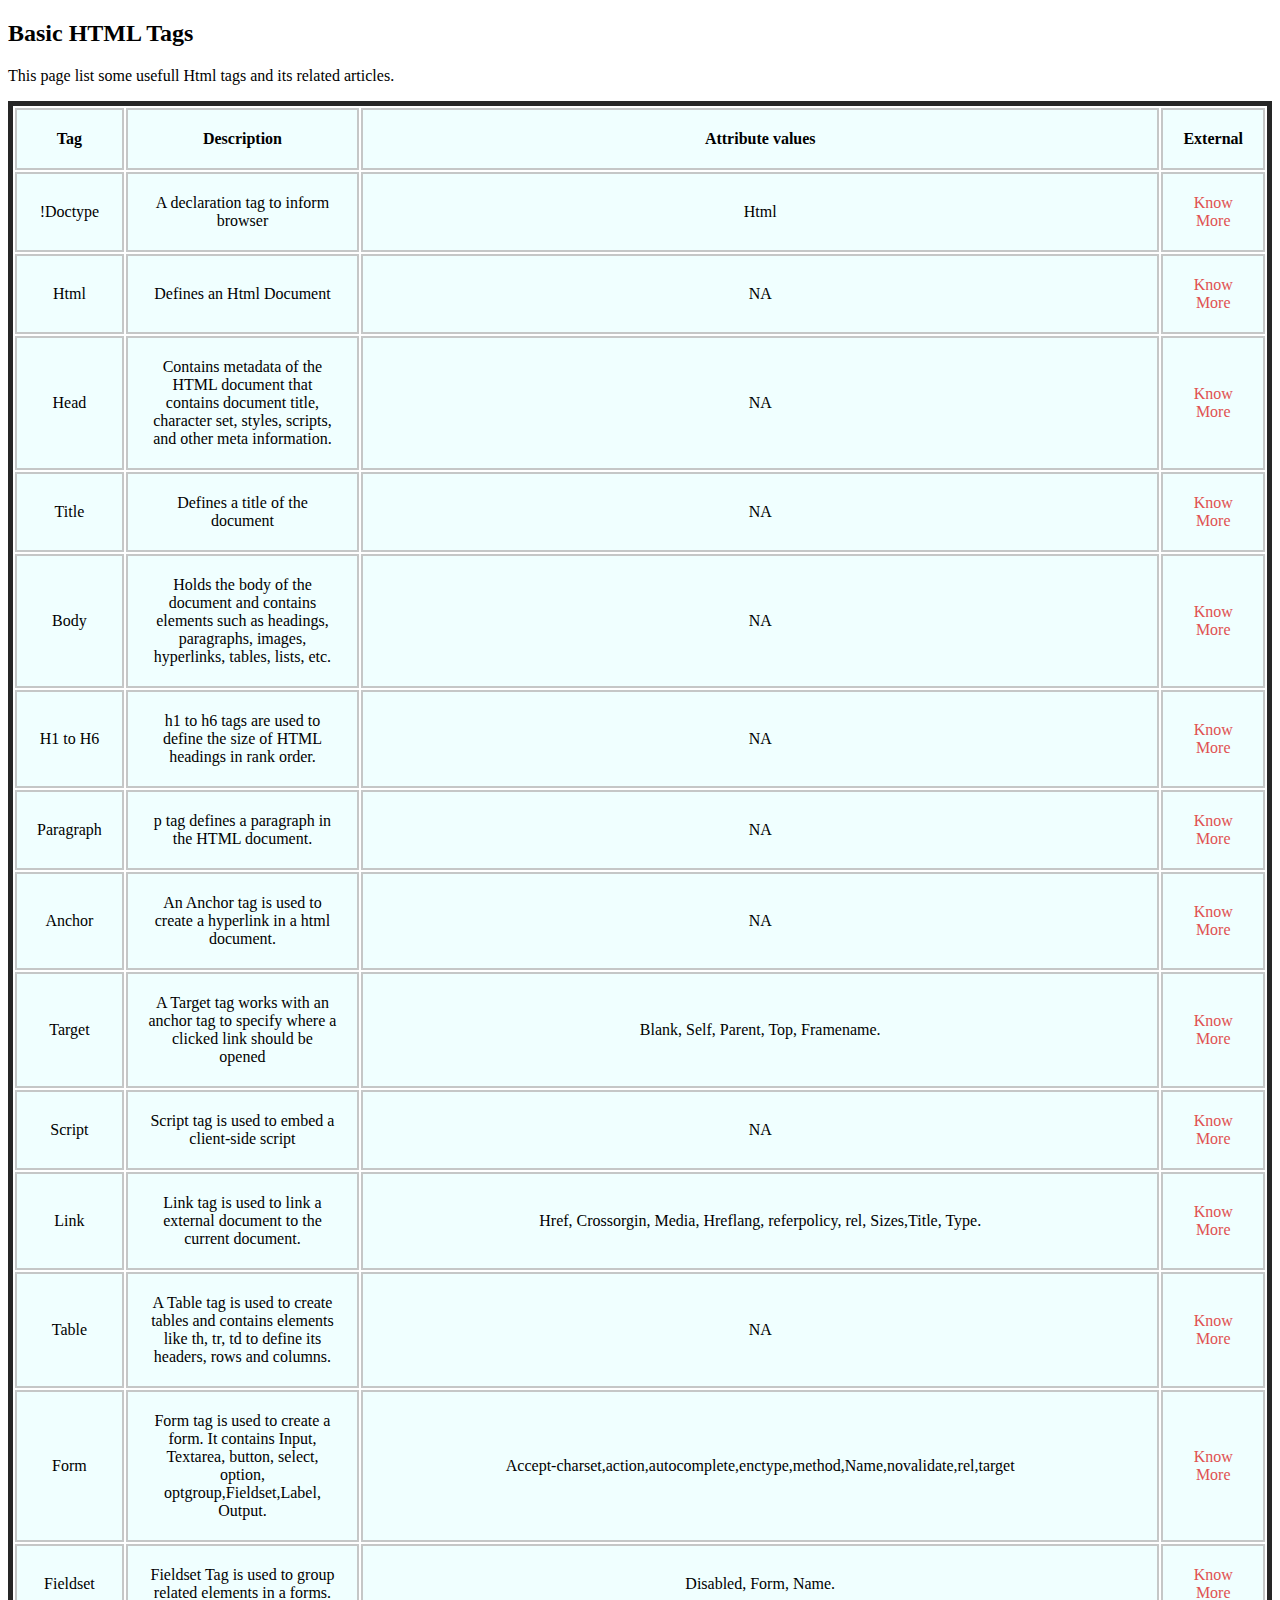
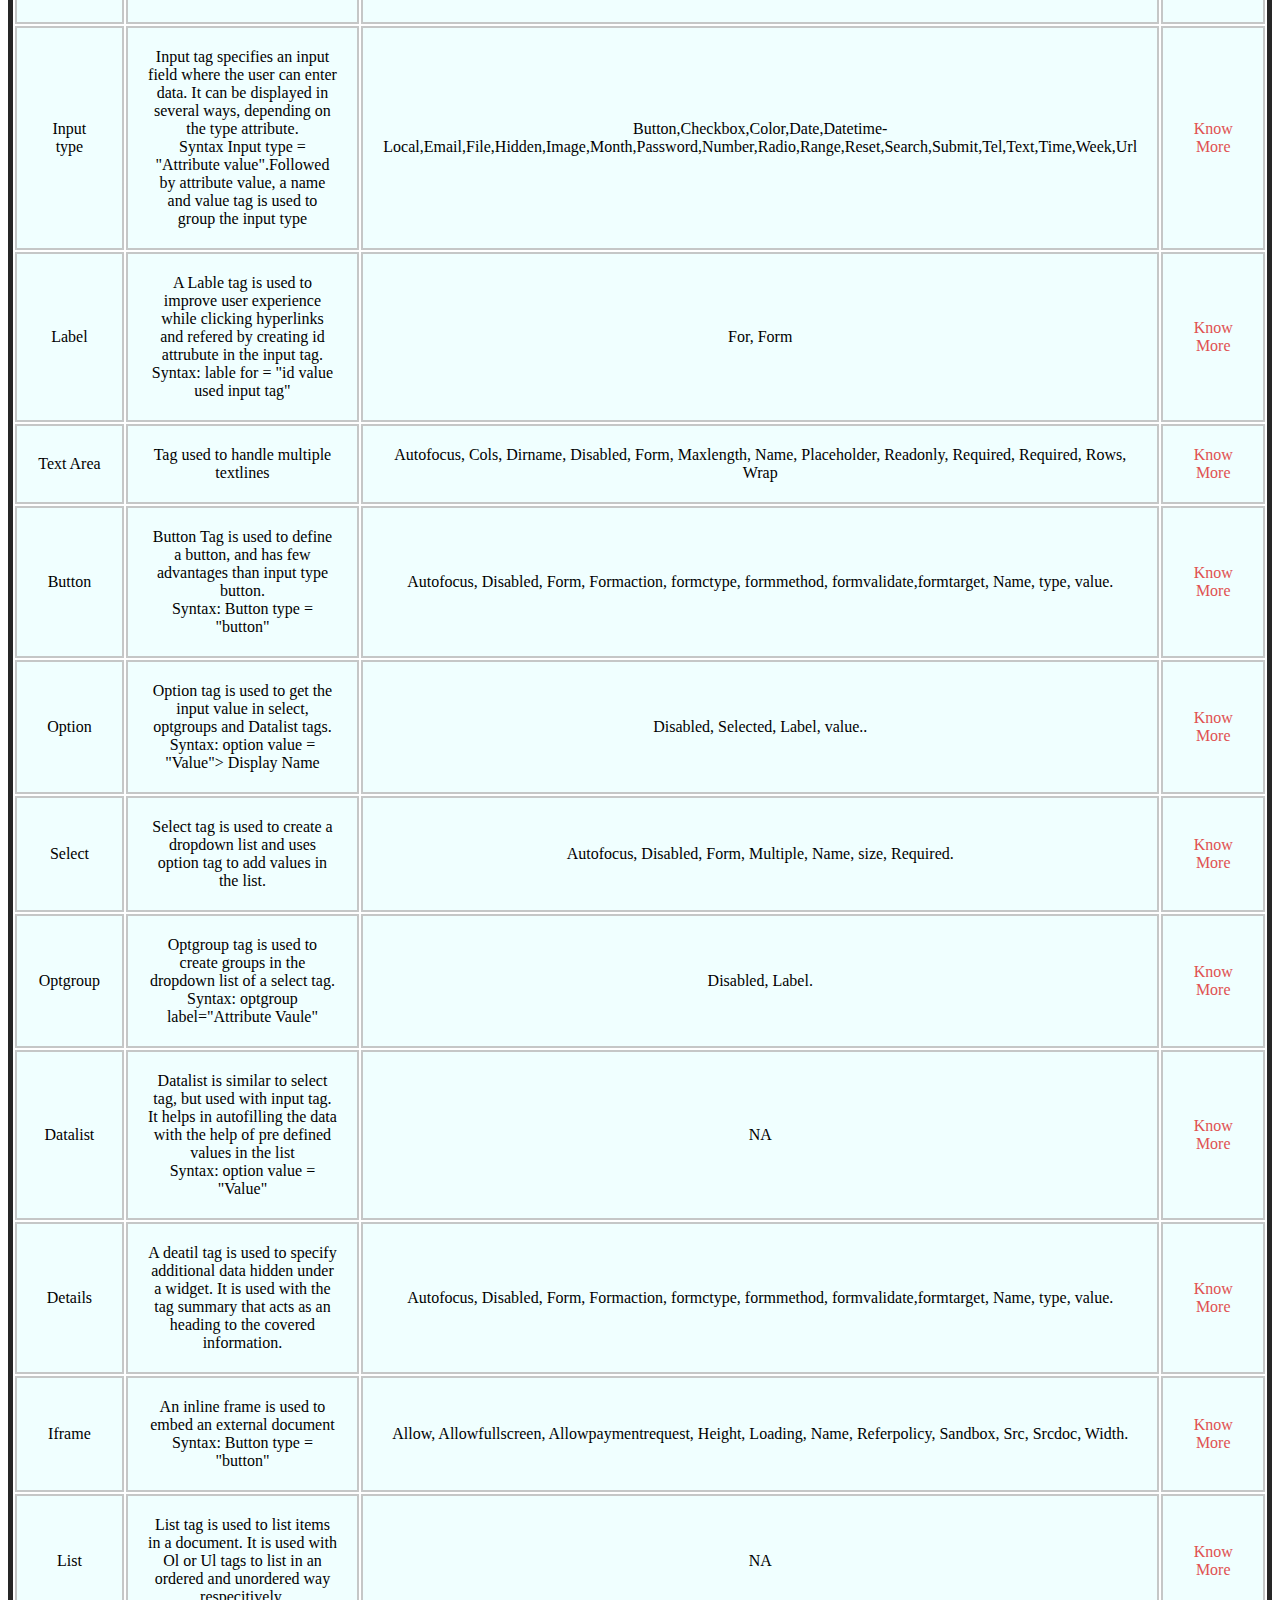
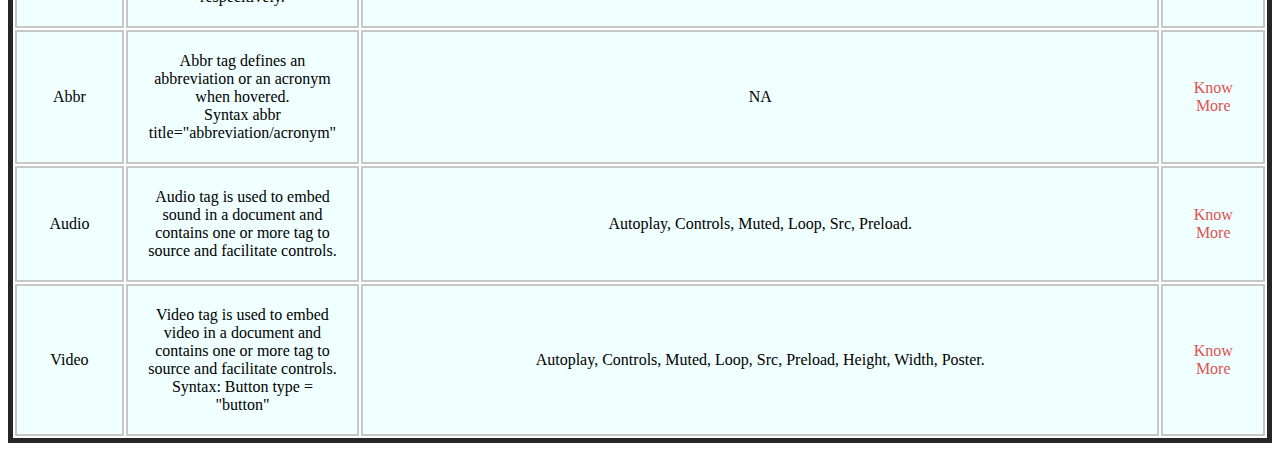
<file: Htmcmds.html>
<!DOCTYPE html>
<html lang="en">
<head>
    <meta charset="UTF-8">
    <meta http-equiv="X-UA-Compatible" content="IE=edge">
    <meta Name="viewport" content="width=device-width, initial-scale=1.0">
    <title>HTML Commands</title>
    <style>
        table{
            text-align: center;
            border: 5px solid rgba(0, 0, 0, 0.852);
            margin: left;
            
        }

        td,th{
            border: 2px solid rgba(189, 189, 189, 0.852);
            padding: 20px;
            background-color: azure;
        }

        a:link{
            color: rgb(224, 81, 81);
            text-decoration: none;
        }
        
    </style>
</head>
<body>

    <H2>Basic HTML Tags</H2>
    <p>This page list some usefull Html tags and its related articles.</p>
    <Table class= "TagTable">

        <thead class="Tableheader">

        <tr>

            <th>Tag</th>
            <th>Description</th>
            <th>Attribute values</th>
            <th>External</th>
        </tr>

        </thead>

        <tbody>

        <Tr>

            <td>!Doctype </td>
            <td>A declaration tag to inform browser</td>
            <td>Html</td>
            <td><a href ="https://www.w3schools.com/TAGS/tag_doctype.asp" target="_blank"> Know More </a></td>
    
        </Tr>   
        
        <Tr>

            <td>Html</td>
            <td>Defines an Html Document</td>
            <td>NA</td>
            <td><a href ="https://www.w3schools.com/TAGS/tag_html.asp" target="_blank"> Know More </a></td>

        </Tr> 

        <Tr>

            <td>Head</td>
            <td>Contains metadata of the HTML document that contains document title, character set, styles, scripts, and other meta information.</td>
            <td>NA</td>
            <td><a href ="https://www.w3schools.com/TAGS/tag_head.asp" target="_blank"> Know More </a></td>

        </Tr> 

        <Tr>

            <td>Title</td>
            <td>Defines a title of the document</td>
            <td>NA</td>
            <td><a href ="https://www.w3schools.com/TAGS/tag_title.asp" target="_blank"> Know More </a></td>

        </Tr> 

        <Tr>

            <td>Body</td>
            <td>Holds the body of the document and contains elements such as headings, paragraphs, images, hyperlinks, tables, lists, etc.</td>
            <td>NA</td>
            <td><a href ="https://www.w3schools.com/TAGS/tag_body.asp" target="_blank"> Know More </a></td>

        </Tr> 

        <Tr>

            <td>H1 to H6 </td>
            <td> h1 to h6 tags are used to define the size of HTML headings in rank order.</td>
            <td>NA</td>
            <td><a href ="https://www.w3schools.com/TAGS/tag_hn.asp" target="_blank"> Know More </a></td>

        </Tr> 

        <Tr>

            <td>Paragraph</td>
            <td> p tag defines a paragraph in the HTML document.</td>
            <td>NA</td>
            <td><a href ="https://www.w3schools.com/TAGS/tag_p.asp" target="_blank"> Know More </a></td>

        </Tr> 

        <Tr>

            <td>Anchor</td>
            <td> An Anchor tag is used to create a hyperlink in a html document.</td>
            <td>NA</td>
            <td><a href ="https://www.w3schools.com/TAGS/tag_p.asp" target="_blank"> Know More </a></td>

        </Tr> 

        <Tr>
            <td>Target</td>
            <td>A Target tag works with an anchor tag to specify where a clicked link should be opened</td>
            <td>Blank, Self, Parent, Top, Framename.</td>
            <td><a href ="https://www.w3schools.com/tags/att_a_target.asp" target="_blank"> Know More </a></td>

        </Tr>
        
        <Tr>
            <td>Script</td>
            <td>Script tag is used to embed a client-side script</td>
            <td>NA</td>
            <td><a href ="https://www.w3schools.com/TAGS/tag_script.asp" target="_blank"> Know More </a></td>


        </Tr>

        <Tr>
            <td>Link</td>
            <td>Link tag is used to link a external document to the current document.</td>
            <td>Href, Crossorgin, Media, Hreflang, referpolicy, rel, Sizes,Title, Type.</td>
            <td><a href ="https://www.w3schools.com/TAGS/tag_link.asp" target="_blank"> Know More </a></td>

        </Tr>

        
        <Tr>
            <td>Table</td>
            <td>A Table tag is used to create tables and contains elements like th, tr, td to define its headers, rows and columns.</td>
            <td> NA </td>
            <td><a href ="https://www.w3schools.com/TAGS/tag_table.asp" target="_blank"> Know More </a></td>


        </Tr>


        <Tr>
            <td>Form</td>
            <td>Form tag is used to create a form. It contains Input, Textarea, button, select, option, optgroup,Fieldset,Label, Output. </td>
            <td>Accept-charset,action,autocomplete,enctype,method,Name,novalidate,rel,target</td>
            <td><a href = "https://www.w3schools.com/TAGS/tag_form.asp" target="_blank"> Know More </a></td>

        </Tr>

        
        <Tr>
            <td>Fieldset</td>
            <td>Fieldset Tag is used to group related elements in a forms. </td>
            <td>Disabled, Form, Name.</td>
            <td><a href ="https://www.w3schools.com/TAGS/tag_fieldset.asp" target="_blank"> Know More </a></td>

        </Tr>


        
        <Tr>
            <td> Input type</td>
            <td>Input tag specifies an input field where the user can enter data. It can be displayed in several ways, depending on the type attribute.<br> Syntax Input type = "Attribute value".Followed by attribute value, a name and value tag is used to group the input type</td>
            <td>Button,Checkbox,Color,Date,Datetime-Local,Email,File,Hidden,Image,Month,Password,Number,Radio,Range,Reset,Search,Submit,Tel,Text,Time,Week,Url</td>
            <td><a href = "https://www.w3schools.com/TAGS/tag_input.asp" target= "_blank"> Know More </a></td>

        </Tr>


        <Tr>
            <td>Label</td>
            <td>A Lable tag is used to improve user experience while clicking hyperlinks and refered by creating id attrubute in the input tag. <br> Syntax: lable for = "id value used input tag" </td>
            <td>For, Form</td>
            <td><a href ="https://www.w3schools.com/TAGS/tag_label.asp" target="_blank"> Know More </a></td>

        </Tr>

        <Tr>
            <td>Text Area</td>
            <td>Tag used to handle multiple textlines</td>
            <td>Autofocus, Cols, Dirname, Disabled, Form, Maxlength, Name, Placeholder, Readonly, Required, Required, Rows, Wrap</td>
            <td><a href ="https://www.w3schools.com/tags/tag_textarea.asp" target="_blank"> Know More </a></td>

        </Tr>

        <Tr>
            <td>Button</td>
            <td>Button Tag is used to define a button, and has few advantages than input type button. <br> Syntax: Button type = "button" </td>
            <td>Autofocus, Disabled, Form, Formaction, formctype, formmethod, formvalidate,formtarget, Name, type, value.</td>
            <td><a href ="https://www.w3schools.com/TAGS/tag_button.asp" target="_blank"> Know More </a></td>

        </Tr>

        <Tr>
            <td>Option</td>
            <td>Option tag is used to get the input value in select, optgroups and Datalist tags. <br> Syntax:  option value = "Value"> Display Name </td>
            <td>Disabled, Selected, Label, value..</td>
            <td><a href ="https://www.w3schools.com/TAGS/tag_option.asp" target="_blank"> Know More </a></td>

        </Tr>

        <Tr>
            <td>Select</td>
            <td> Select tag is used to create a dropdown list and uses option tag to add values in the list.</td>
            <td>Autofocus, Disabled, Form, Multiple, Name, size, Required.</td>
            <td><a href ="https://www.w3schools.com/TAGS/tag_select.asp" target="_blank"> Know More </a></td>

        </Tr>


        <Tr>
            <td>Optgroup</td>
            <td>Optgroup tag is used to create groups in the dropdown list of a select tag. <br> Syntax: optgroup label="Attribute Vaule"</td>
            <td>Disabled, Label.</td>
            <td><a href ="https://www.w3schools.com/TAGS/tag_optgroup.asp" target="_blank"> Know More </a></td>

        </Tr>

        <Tr>
            <td>Datalist</td>
            <td>Datalist is similar to select tag, but used with input tag. It helps in autofilling the data with the help of pre defined values in the list<br> Syntax: option value = "Value" </td>
            <td>NA</td>
            <td><a href ="https://www.w3schools.com/TAGS/tag_datalist.asp" target="_blank"> Know More </a></td>

        </Tr>
        
        <Tr>
            <td>Details</td>
            <td>A deatil tag is used to specify additional data hidden under a widget. It is used with the tag summary that acts as an heading to the covered information. </td>
            <td>Autofocus, Disabled, Form, Formaction, formctype, formmethod, formvalidate,formtarget, Name, type, value.</td>
            <td><a href ="https://www.w3schools.com/TAGS/tag_details.asp" target="_blank"> Know More </a></td>

        </Tr>


        <Tr>
            <td>Iframe</td>
            <td>An inline frame is used to embed an external document<br> Syntax: Button type = "button" </td>
            <td>Allow, Allowfullscreen, Allowpaymentrequest, Height, Loading, Name, Referpolicy, Sandbox, Src, Srcdoc, Width.</td>
            <td><a href ="https://www.w3schools.com/TAGS/tag_iframe.asp" target="_blank"> Know More </a></td>

        </Tr>

        <Tr>
            <td>List</td>
            <td>List tag is used to list items in a document. It is used with Ol or Ul tags to list in an ordered and unordered way respecitively. </td>
            <td>NA</td>
            <td><a href ="https://www.w3schools.com/TAGS/tag_li.asp" target="_blank"> Know More </a></td>

        </Tr>
        
        <Tr>

            <td>Abbr</td>
            <td>Abbr tag defines an abbreviation or an acronym when hovered. <br> Syntax abbr title="abbreviation/acronym"</td>
            <td>NA</td>
            <td><a href ="https://www.w3schools.com/TAGS/att_global_title.asp" target="_blank"> Know More </a></td>

        </Tr>

        <Tr>
            <td>Audio</td>
            <td>Audio tag is used to embed sound in a document and contains one or more tag to source and facilitate controls.</td>
            <td>Autoplay, Controls, Muted, Loop, Src, Preload.</td>
            <td><a href ="https://www.w3schools.com/TAGS/tag_audio.asp" target="_blank"> Know More </a></td>

        </Tr>

        <Tr>
            <td>Video</td>
            <td>Video tag is used to embed video in a document and contains one or more tag to source and facilitate controls.<br> Syntax: Button type = "button" </td>
            <td>Autoplay, Controls, Muted, Loop, Src, Preload, Height, Width, Poster.</td>
            <td><a href ="https://www.w3schools.com/TAGS/tag_video.asp" target="_blank"> Know More </a></td>

        </Tr>

        <tbody>

    </Table>

    

</body>

</html>
</file>
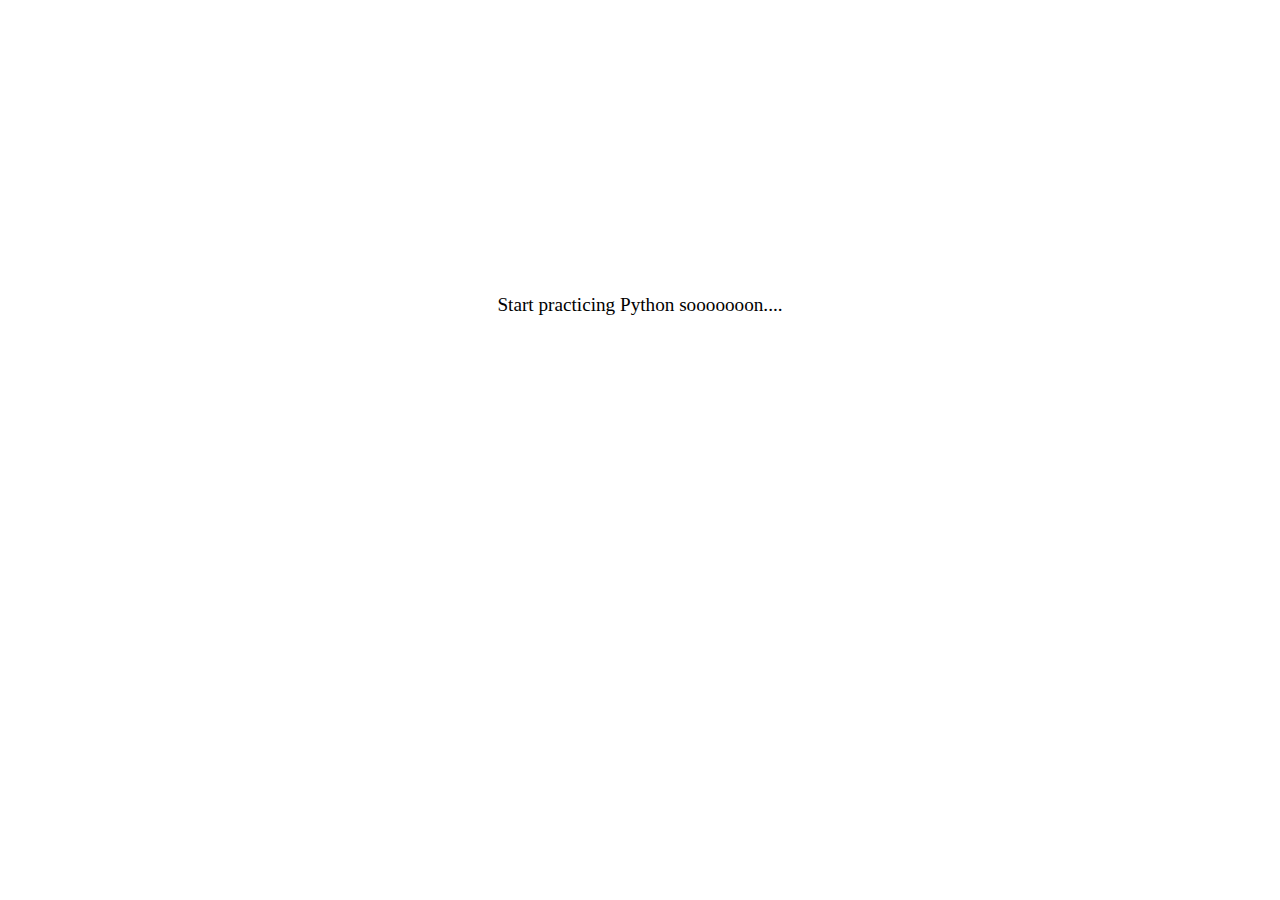
<file: Python.html>
<!DOCTYPE html>
<html lang="en">
<head>
    <meta charset="UTF-8">
    <meta http-equiv="X-UA-Compatible" content="IE=edge">
    <meta name="viewport" content="width=device-width, initial-scale=1.0">
    <title>Python Syntax</title>
    <style>
        html,body{ 
            width:100%; 
            height:100%; 
            margin:0; 
            padding:0;
            border:0;
            overflow-x: hidden;
         }

        p{
            text-align: center;
            vertical-align: middle;
            padding-top: 23%;
            padding-bottom: 23%;
            margin: 0;
            border: 0;
            font-size: larger;
        }
    </style>
</head>
<body>
    <p>Start practicing Python sooooooon....</p>
</body>
</html>
</file>
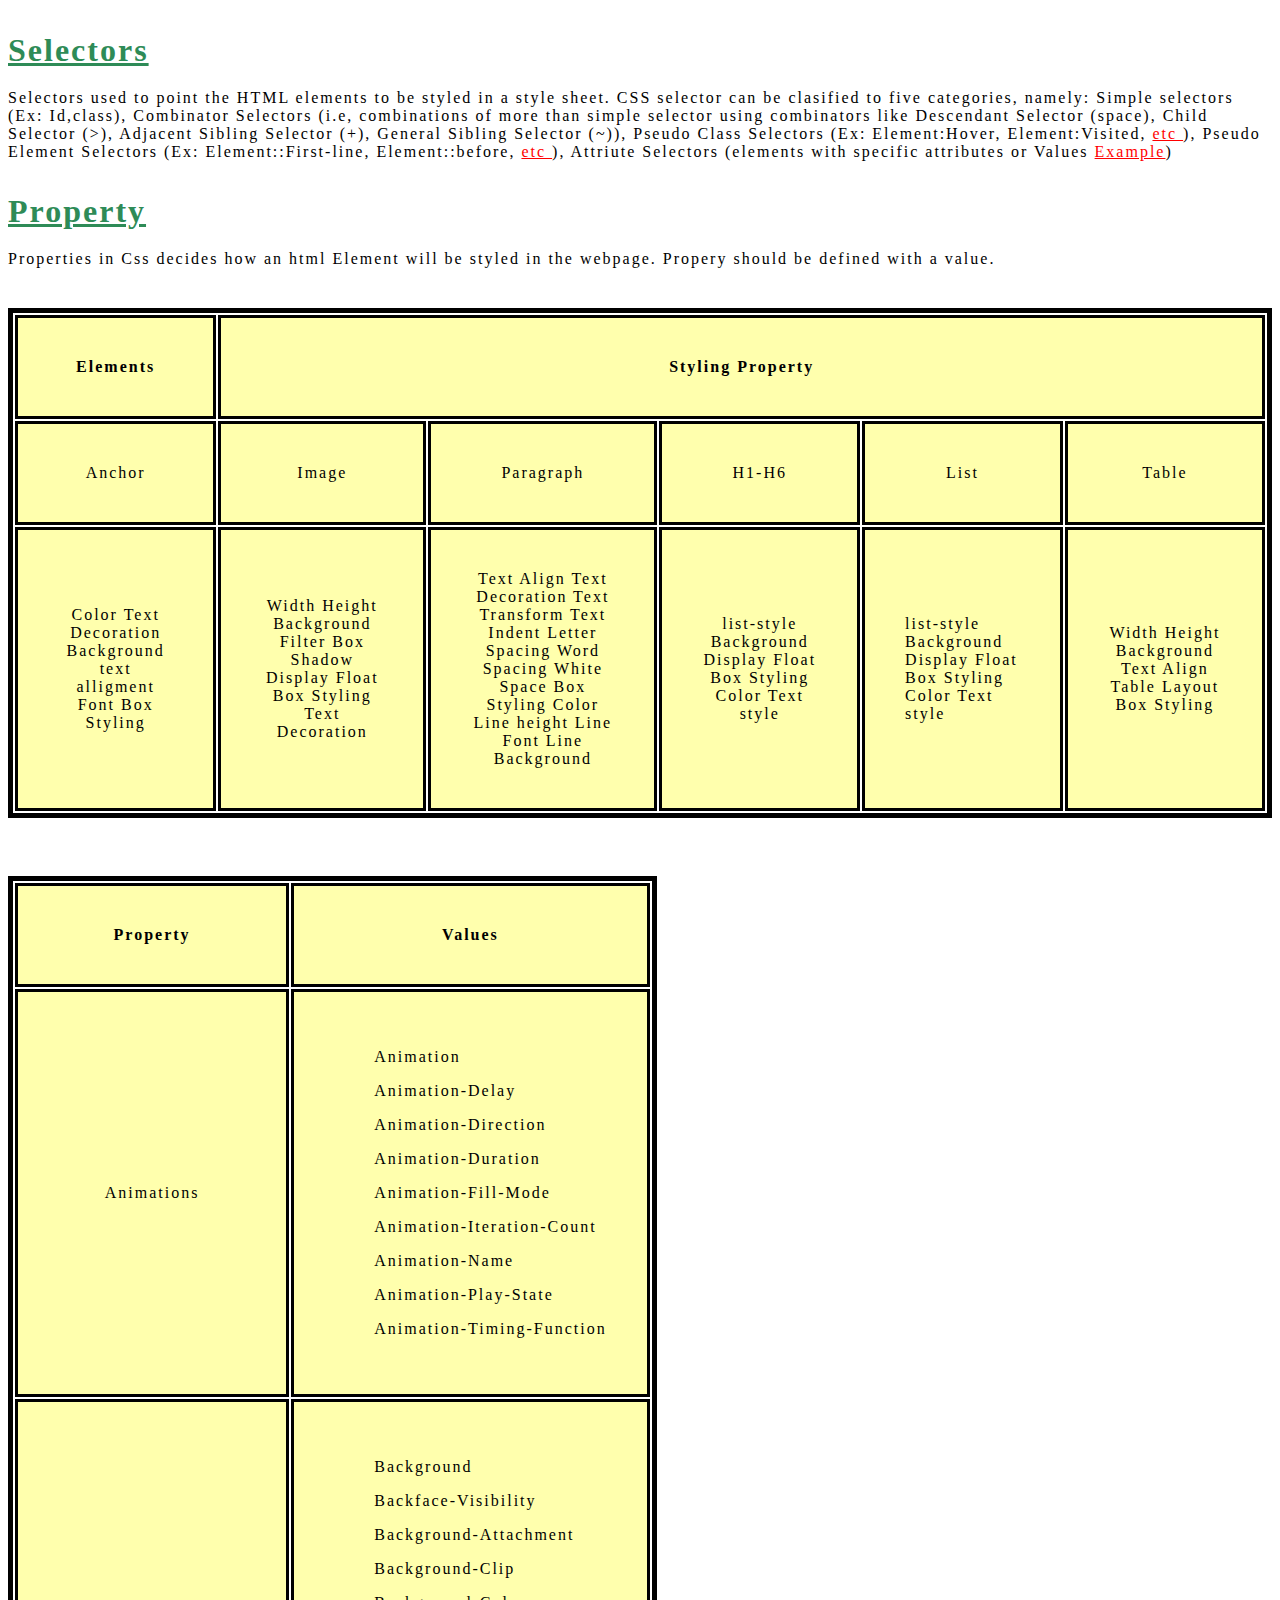
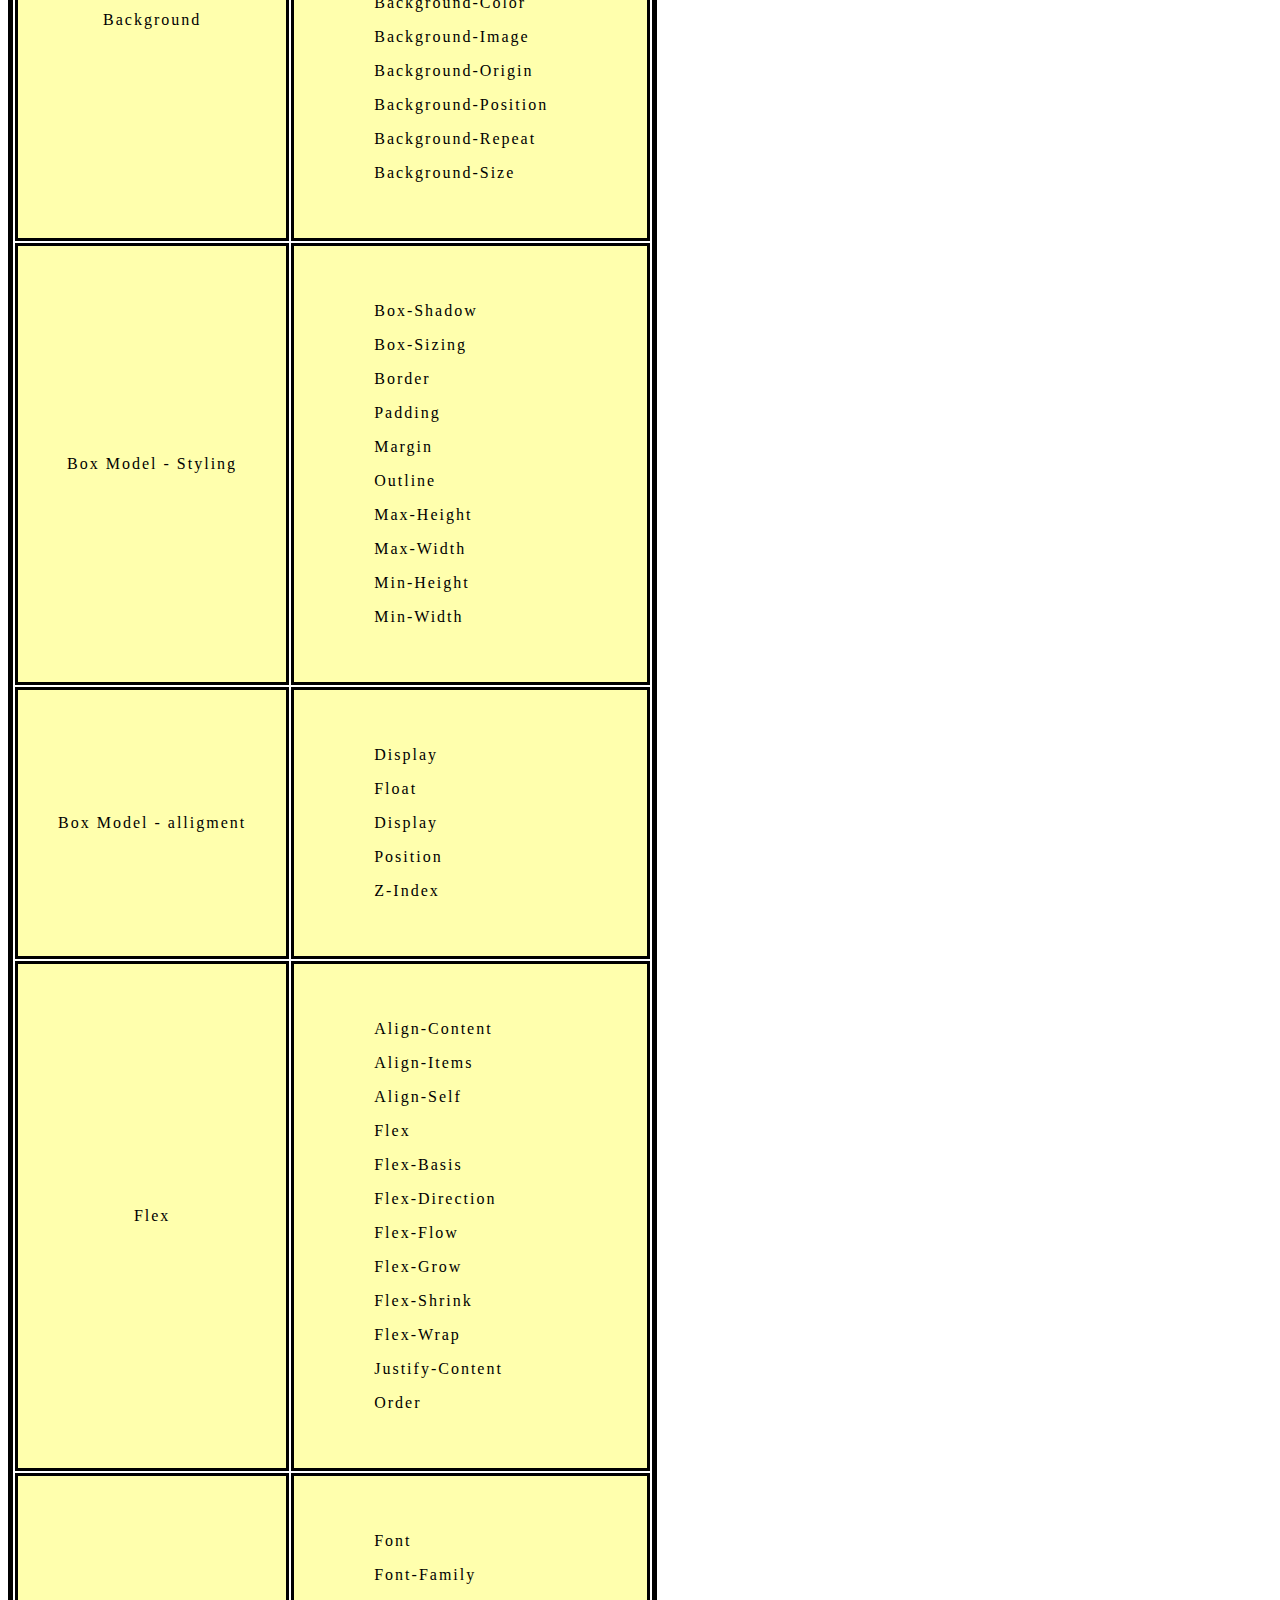
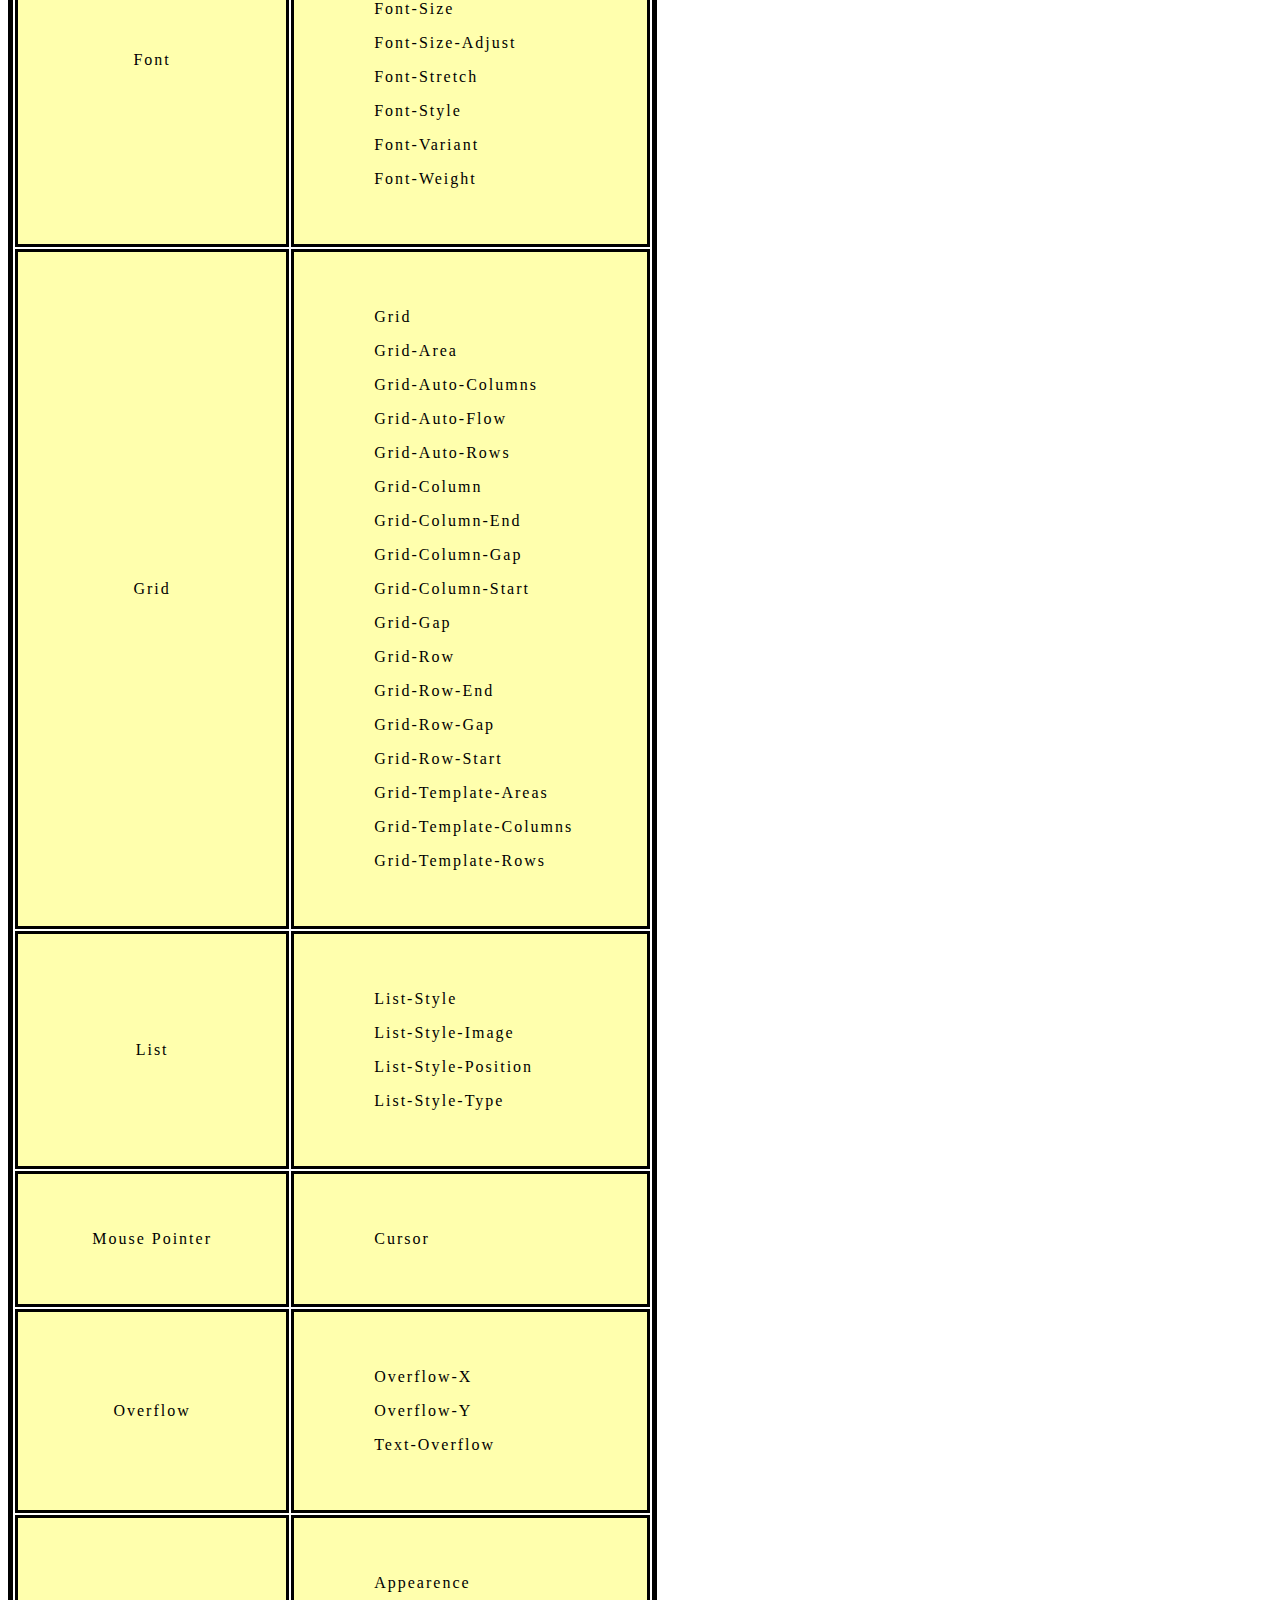
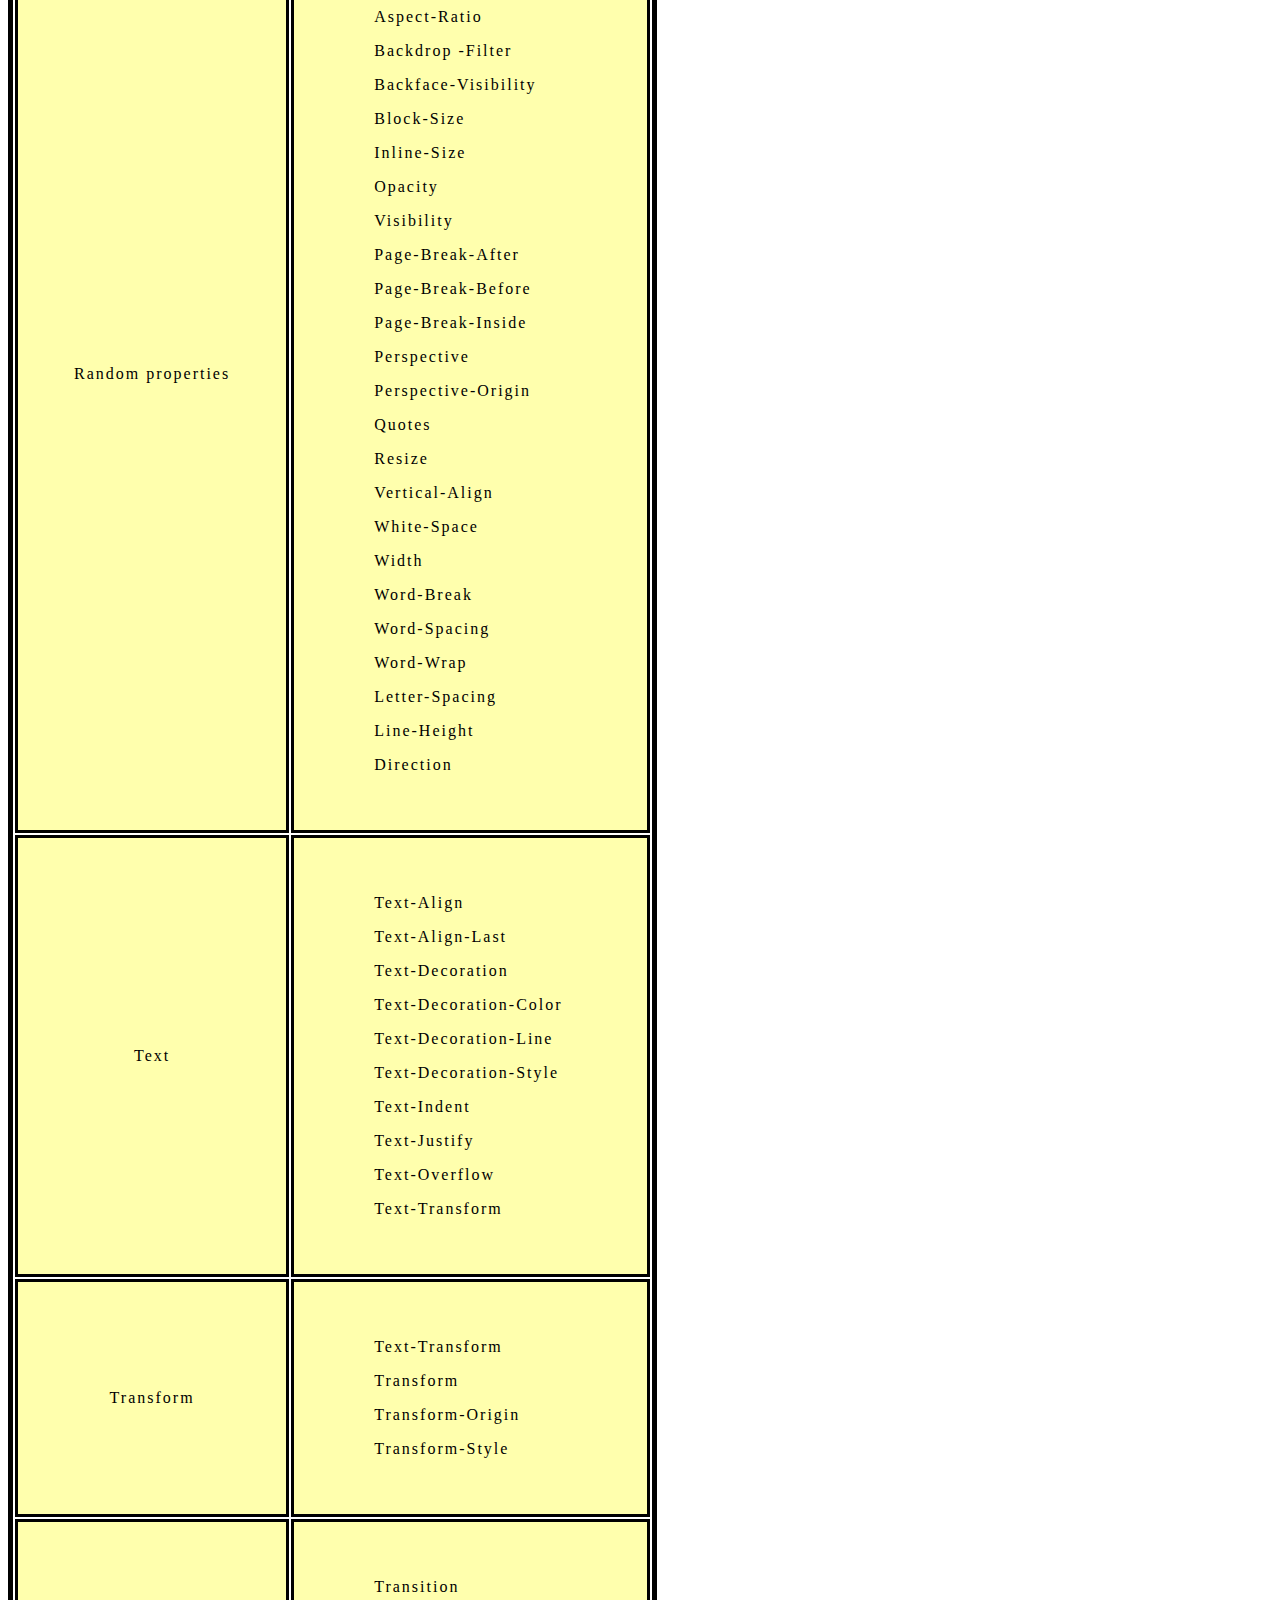
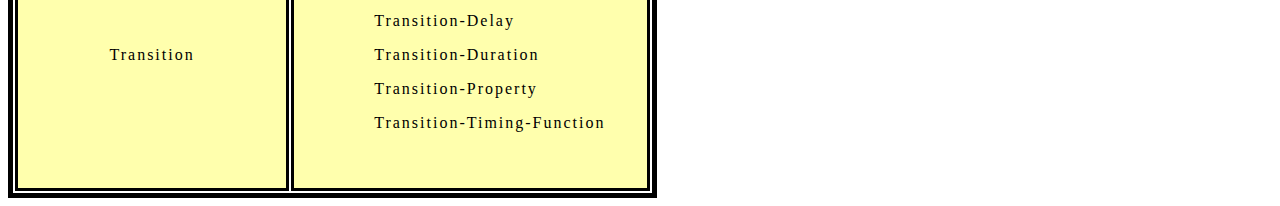
<file: Test.html>
<!DOCTYPE html>
<html lang="en">

<head>
    <meta charset="UTF-8">
    <meta http-equiv="X-UA-Compatible" content="IE=edge">
    <meta name="viewport" content="width=device-width, initial-scale=1.0">
    <title>CSS Style Properties</title>
    <style>
        body {
            letter-spacing: 2px;
        }

        h3 {
            color: seagreen;
            font-size: xx-large;
            margin-bottom: 20px;
            text-decoration: underline;
        }


        p {
            color: rgb(0, 0, 0);
            font-size: medium;
            line-height: larger;
            letter-spacing: 2px;

        }

        a:link {
            color: rgb(255, 0, 0);
            text-decoration: underline;

        }

        a:hover {
            color: black;
            background-color: coral;
        }

        a:active {
            background-color: rgb(255, 255, 255);
        }

        table {
            text-align: center;
            border: 5px solid black;
            box-shadow: 10px;
            text-transform: calc(25%, 25%);
            margin-top: 40px;


        }

        td,
        th {
            background-color: rgb(255, 255, 173);
            border: 3px solid rgb(0, 0, 0);
            padding: 40px;
            margin: 0;
        }

        li {
            float: left;
            text-align: left;
        }
    </style>
</head>

<body>

    <h3>Selectors</h3>
    <p>Selectors used to point the HTML elements to be styled in a style sheet.
        CSS selector can be clasified to five categories, namely:
        Simple selectors (Ex: Id,class), Combinator Selectors
        (i.e, combinations of more than simple selector using combinators
        like Descendant Selector (space), Child Selector (>), Adjacent Sibling Selector (+),
        General Sibling Selector (~)),
        Pseudo Class Selectors (Ex: Element:Hover, Element:Visited, <a
            href="https://www.w3schools.com/css/css_pseudo_classes.asp" target="_blank"> etc </a> ),
        Pseudo Element Selectors (Ex: Element::First-line, Element::before,
        <a href="https://www.w3schools.com/css/css_pseudo_elements.asp" target="_blank"> etc </a>),
        Attriute Selectors (elements with specific attributes or Values <a
            href="https://www.w3schools.com/css/css_attribute_selectors.asp" target="_blank"> Example</a>)
    </p>

    <h3>Property</h3>
    <p>Properties in Css decides how an html Element will be styled in the webpage. Propery should be defined with a
        value.</p>


    <table class="one">
        <thead>
            <tr>
                <th>Elements</th>
                <th colspan="5">Styling Property</th>
            </tr>
        </thead>

        <tbody>

            <tr>
                <td>Anchor</td>
                <td>Image</td>
                <td>Paragraph</td>
                <td>H1-H6</td>
                <td>List</td>
                <td>Table</td>
            </tr>
            <tr>
                <td>

                    Color
                    Text Decoration
                    Background
                    text alligment
                    Font
                    Box Styling
                </td>
                <td>
                        Width
                        Height
                        Background
                        Filter
                        Box Shadow
                        Display
                        Float</ul>
                        Box Styling
                        Text Decoration


                </td>
                <td>

                    Text Align
                    Text Decoration
                    Text Transform
                    Text Indent
                    Letter Spacing
                    Word Spacing
                    White Space
                    Box Styling
                    Color
                    Line height
                    Line Font
                    Line Background

                </td>
                <td>

                    list-style
                    Background
                    Display
                    Float
                    Box Styling
                    Color
                    Text style


                </td>
                <td>
                    <li style="list-style:none">
                        list-style
                        Background
                        Display
                        Float
                        Box Styling
                        Color
                        Text style

                </td>
                <td>

                    Width
                    Height
                    Background
                    Text Align
                    Table Layout
                    Box Styling


                </td>
            </tr>
            <!-- <tr>
                <td>Anchor (Link)</td>
                <td>

                    <li style="list-style:none">
                        <ul>Color</ul>
                        <ul>Text Decoration</ul>
                        <ul>Background</ul>
                        <ul>text alligment</ul>
                        <ul>Font</ul>
                        <ul>Box Styling</ul>
                    
                </td> -->

            <!-- <tr>
                <td>Image</td>
                <td>
                    <li style="list-style:none">
                        <ul>Width</ul>
                        <ul>Height</ul>
                        <ul>Background</ul>
                        <ul>Filter</ul>
                        <ul>Box Shadow</ul>
                        <ul>Display</ul>
                        <ul>Float</ul>
                        <ul>Box Styling</ul>
                        <ul>Text Decoration</ul>

                    
                </td>
            </tr>

            <tr>
                <td>List</td>
                <td>

                    <li style="list-style:none">
                        <ul>list-style</ul>
                        <ul>Background</ul>
                        <ul>Display</ul>
                        <ul>Float</ul>
                        <ul>Box Styling</ul>
                        <ul>Color</ul>
                        <ul>Text style</ul>

                    
                </td>
            </tr>

            <tr>
                <td>Paragraph</td>
                <td>

                    <li style="list-style:none">
                        <ul>Text Align</ul>
                        <ul>Text Decoration</ul>
                        <ul>Text Transform</ul>
                        <ul>Text Indent</ul>
                        <ul>Letter Spacing</ul>
                        <ul>Word Spacing</ul>
                        <ul>White Space</ul>
                        <ul>Box Styling</ul>
                        <ul>Color</ul>
                        <ul>Line height</ul>
                        <ul>Line Font</ul>
                        <ul>Line Background</ul>

                    
                </td>
            </tr>

            <tr>
                <td>H1 - H6</td>
                <td>

                    <li style="list-style:none">
                        <ul>Text Align</ul>
                        <ul>Text Decoration</ul>
                        <ul>Text Transform</ul>
                        <ul>Text Indent</ul>
                        <ul>Letter Spacing</ul>
                        <ul>Word Spacing</ul>
                        <ul>White Space</ul>
                        <ul>Box Styling</ul>
                        <ul>Color</ul>
                        <ul>Line height</ul>
                        <ul>Line Font</ul>
                        <ul>Line Background</ul>

                    </li>
                </td>
            </tr>

            <tr>
                <td>Table</td>
                <td>

                    <li style="list-style:none">
                        <ul>Width</ul>
                        <ul>Height</ul>
                        <ul>Background</ul>
                        <ul>Text Align</ul>
                        <ul>Table Layout</ul>
                        <ul>Box Styling</ul>

                    </li>
                </td>
            </tr> -->

        </tbody>

    </table>

    <br>

    <table class="Two">

        <thead>
            <tr>
                <th>Property</th>
                <th> Values</th>
            </tr>
        </thead>

        <tbody>

            <tr>
                <td>Animations</td>
                <td>
                    <li style="list-style:none">
                        <ul>Animation</ul>
                        <ul>Animation-Delay</ul>
                        <ul>Animation-Direction</ul>
                        <ul>Animation-Duration</ul>
                        <ul>Animation-Fill-Mode</ul>
                        <ul>Animation-Iteration-Count</ul>
                        <ul>Animation-Name</ul>
                        <ul>Animation-Play-State</ul>
                        <ul>Animation-Timing-Function</ul>
                    </li>
                </td>
            </tr>

            <tr>
                <td>Background</td>
                <td>
                    <li style="list-style:none">
                        <ul>Background</ul>
                        <ul>Backface-Visibility</ul>
                        <ul>Background-Attachment</ul>
                        <ul>Background-Clip</ul>
                        <ul>Background-Color</ul>
                        <ul>Background-Image</ul>
                        <ul>Background-Origin</ul>
                        <ul>Background-Position</ul>
                        <ul>Background-Repeat</ul>
                        <ul>Background-Size</ul>
                    </li>
                </td>
            </tr>


            <tr>
                <td>Box Model - Styling</td>
                <td>
                    <li style="list-style:none">
                        <ul>Box-Shadow</ul>
                        <ul>Box-Sizing</ul>
                        <ul>Border</ul>
                        <ul>Padding</ul>
                        <ul>Margin</ul>
                        <ul>Outline</ul>
                        <ul>Max-Height</ul>
                        <ul>Max-Width</ul>
                        <ul>Min-Height</ul>
                        <ul>Min-Width</ul>


                    </li>
                </td>
            </tr>

            <tr>
                <td>Box Model - alligment</td>
                <td>
                    <li style="list-style:none">
                        <ul>Display</ul>
                        <ul>Float</ul>
                        <ul>Display</ul>
                        <ul>Position</ul>
                        <ul>Z-Index</ul>
                    </li>
                </td>
            </tr>



            <tr>
                <td>Flex</td>
                <td>
                    <li style="list-style:none">
                        <ul>Align-Content</ul>
                        <ul>Align-Items</ul>
                        <ul>Align-Self</ul>
                        <ul>Flex</ul>
                        <ul>Flex-Basis</ul>
                        <ul>Flex-Direction</ul>
                        <ul>Flex-Flow</ul>
                        <ul>Flex-Grow</ul>
                        <ul>Flex-Shrink</ul>
                        <ul>Flex-Wrap</ul>
                        <ul>Justify-Content</ul>
                        <ul>Order</ul>

                    </li>
                </td>
            </tr>

            <tr>
                <td>Font</td>
                <td>
                    <li style="list-style:none">
                        <ul>Font</ul>
                        <ul>Font-Family</ul>
                        <ul>Font-Size</ul>
                        <ul>Font-Size-Adjust</ul>
                        <ul>Font-Stretch</ul>
                        <ul>Font-Style</ul>
                        <ul>Font-Variant</ul>
                        <ul>Font-Weight</ul>

                    </li>
                </td>
            </tr>

            <tr>
                <td>Grid</td>
                <td>
                    <li style="list-style:none">
                        <ul>Grid</ul>
                        <ul>Grid-Area</ul>
                        <ul>Grid-Auto-Columns</ul>
                        <ul>Grid-Auto-Flow</ul>
                        <ul>Grid-Auto-Rows</ul>
                        <ul>Grid-Column</ul>
                        <ul>Grid-Column-End</ul>
                        <ul>Grid-Column-Gap</ul>
                        <ul>Grid-Column-Start</ul>
                        <ul>Grid-Gap</ul>
                        <ul>Grid-Row</ul>
                        <ul>Grid-Row-End</ul>
                        <ul>Grid-Row-Gap</ul>
                        <ul>Grid-Row-Start</ul>
                        <ul>Grid-Template-Areas</ul>
                        <ul>Grid-Template-Columns</ul>
                        <ul>Grid-Template-Rows</ul>
                    </li>
                </td>
            </tr>

            <tr>
                <td>List</td>
                <td>
                    <li style="list-style:none">
                        <ul>List-Style</ul>
                        <ul>List-Style-Image</ul>
                        <ul>List-Style-Position</ul>
                        <ul>List-Style-Type</ul>

                    </li>
                </td>
            </tr>




            <tr>
                <td>Mouse Pointer</td>
                <td>
                    <li style="list-style:none">
                        <ul>Cursor</ul>
                    </li>
                </td>
            </tr>

            <tr>
                <td>Overflow</td>
                <td>
                    <li style="list-style:none"
                    >
                        <ul>Overflow-X</ul>
                        <ul>Overflow-Y</ul>
                        <ul>Text-Overflow</ul>

                    </li>
                </td>
            </tr>

            <tr>
                <td>Random properties</td>
                <td>
                    <li style="list-style:none">
                        <ul>Appearence</ul>
                        <ul>Aspect-Ratio</ul>
                        <ul>Backdrop -Filter</ul>
                        <ul>Backface-Visibility</ul>
                        <ul>Block-Size</ul>
                        <ul>Inline-Size</ul>
                        <ul>Opacity</ul>
                        <ul>Visibility</ul>
                        <ul>Page-Break-After</ul>
                        <ul>Page-Break-Before</ul>
                        <ul>Page-Break-Inside</ul>
                        <ul>Perspective</ul>
                        <ul>Perspective-Origin</ul>
                        <ul>Quotes</ul>
                        <ul>Resize</ul>
                        <ul>Vertical-Align</ul>
                        <ul>White-Space</ul>
                        <ul>Width</ul>
                        <ul>Word-Break</ul>
                        <ul>Word-Spacing</ul>
                        <ul>Word-Wrap</ul>
                        <ul>Letter-Spacing</ul>
                        <ul>Line-Height</ul>
                        <ul>Direction</ul>



                    </li>
                </td>
            </tr>

            <tr>
                <td>Text</td>
                <td>
                    <li style="list-style:none">
                        <ul>Text-Align</ul>
                        <ul>Text-Align-Last</ul>
                        <ul>Text-Decoration</ul>
                        <ul>Text-Decoration-Color</ul>
                        <ul>Text-Decoration-Line</ul>
                        <ul>Text-Decoration-Style</ul>
                        <ul>Text-Indent</ul>
                        <ul>Text-Justify</ul>
                        <ul>Text-Overflow</ul>
                        <ul>Text-Transform</ul>


                    </li>
                </td>
            </tr>

            <tr>
                <td>Transform</td>
                <td>
                    <li style="list-style:none">
                        <ul>Text-Transform</ul>
                        <ul>Transform</ul>
                        <ul>Transform-Origin</ul>
                        <ul>Transform-Style</ul>

                    </li>
                </td>
            </tr>

            <tr>
                <td>Transition</td>
                <td>
                    <li style="list-style:none">
                        <ul>Transition</ul>
                        <ul>Transition-Delay</ul>
                        <ul>Transition-Duration</ul>
                        <ul>Transition-Property</ul>
                        <ul>Transition-Timing-Function</ul>

                    </li>
                </td>
            </tr>

        </tbody>
    </table>

</body>

</html>
</file>
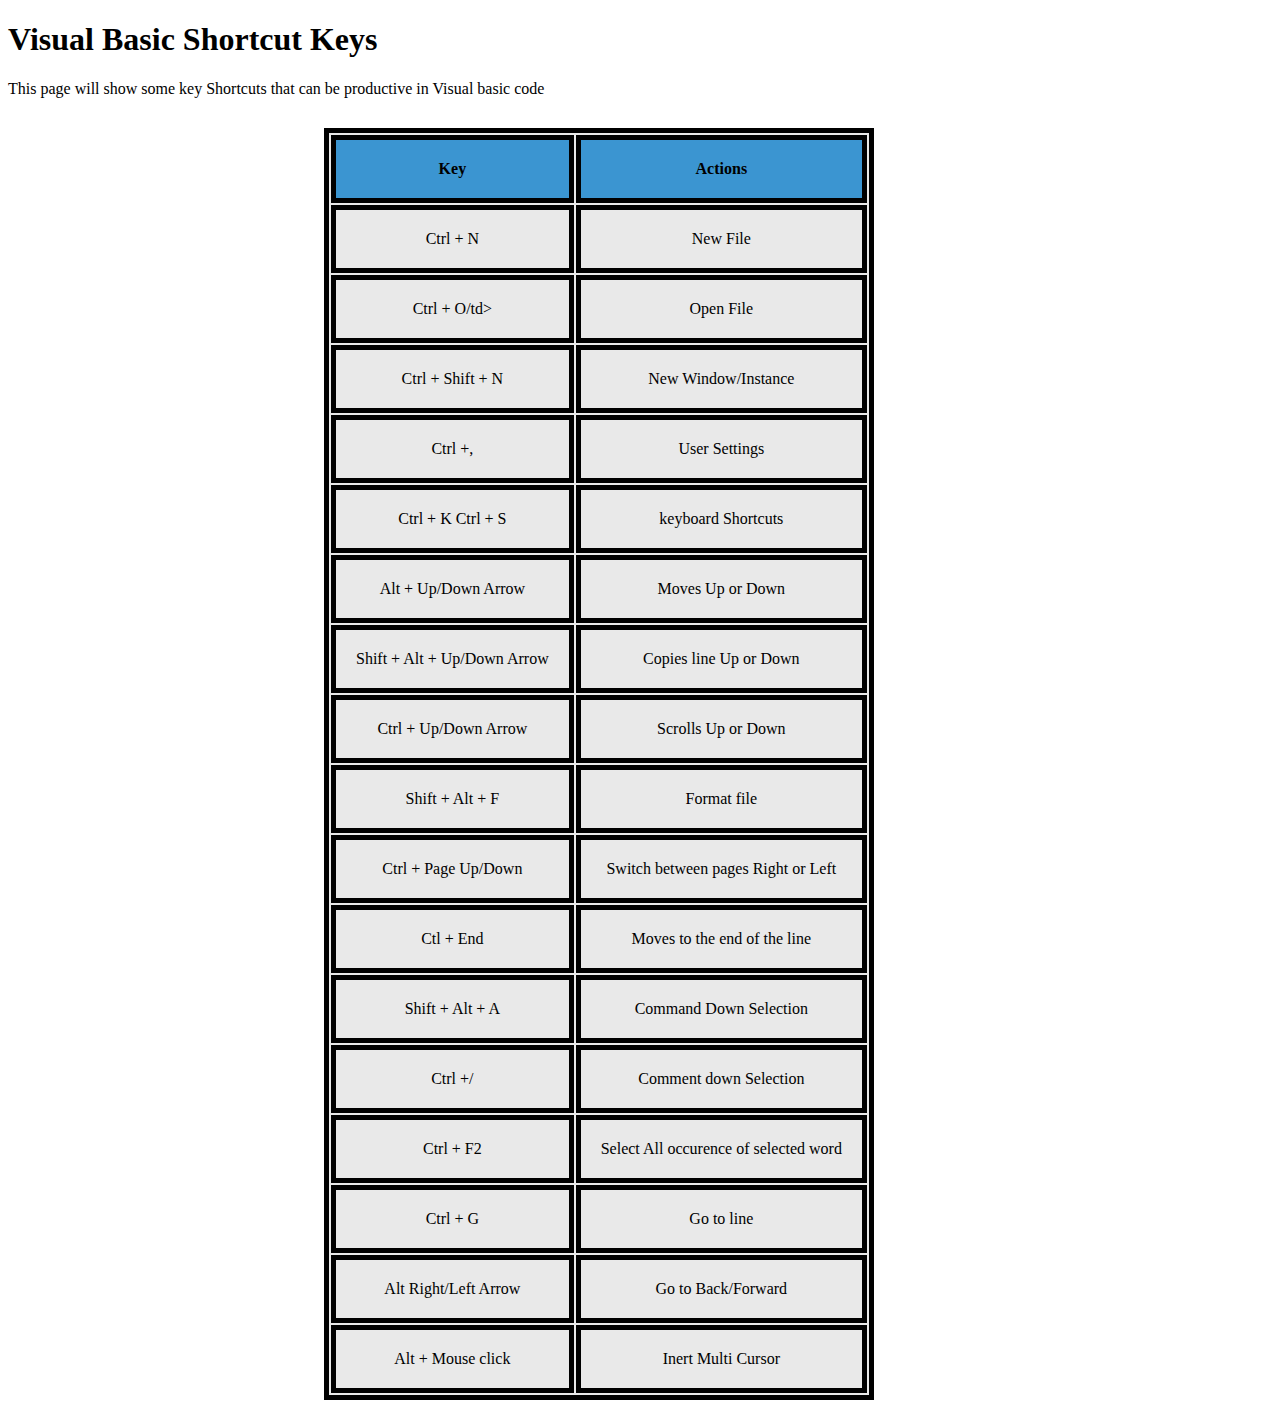
<file: Visual Basic.Html>
<!DOCTYPE html>
<html lang="en">

<head>
    <meta charset="UTF-8">
    <meta http-equiv="X-UA-Compatible" content="IE=edge">
    <meta name="viewport" content="width=device-width, initial-scale=1.0">
    <title>VS Code Shortcuts</title>
    <style>
        
        table{
            text-align: center;
            border: 5px solid rgb(0, 0, 0);
            background-color: rgba(229, 229, 229, 0.858);
            position: relative;
            top: 25%;
            left: 25%;
            text-transform: calc(25%, 25%);
            margin-top: 30px;
        }

        th, td{
            padding: 20px;
            border: 5px solid rgb(0, 0, 0);
            
        }

        th{
            background-color: rgb(59, 149, 209);
        }

        table-auto {
    border: 2px solid lightblue;
    border-collapse: collapse;
    table-layout: auto;
  }

    </style>
</head>

<body>
    <h1>Visual Basic Shortcut Keys</h1>
    <p>This page will show some key Shortcuts that can be productive in Visual basic code</p>
    <table>
        <thead>
            <tr>
                <th>Key</th>
                <th>Actions</th>
            </tr>
        </thead>

        <tbody>

            <tr>
                <td>Ctrl + N</td>
                <td>New File</td>
            </tr>

            <tr>
                <td>Ctrl + O/td>
                <td>Open File</td>
            </tr>
            
            <tr>
                <td>Ctrl + Shift + N</td>
                <td>New Window/Instance</td>
            </tr>

            
            <tr>
                <td>Ctrl +,</td>
                <td>User Settings</td>
            </tr>

            
            <tr>
                <td>Ctrl + K Ctrl + S</td>
                <td>keyboard Shortcuts</td>
            </tr>

            
            <tr>
                <td>Alt + Up/Down Arrow</td>
                <td>Moves Up or Down</td>
            </tr>

            
            <tr>
                <td>Shift + Alt + Up/Down Arrow</td>
                <td>Copies line Up or Down</td>
            </tr>

            
            <tr>
                <td>Ctrl + Up/Down Arrow</td>
                <td>Scrolls Up or Down</td>
            </tr>

            
            <tr>
                <td>Shift + Alt + F</td>
                <td>Format file</td>
            </tr>

            
            <tr>
                <td>Ctrl + Page Up/Down</td>
                <td>Switch between pages Right or Left</td>
            </tr>

            
            <tr>
                <td>Ctl + End</td>
                <td>Moves to the end of the line</td>
            </tr>

            
            <tr>
                <td>Shift + Alt + A</td>
                <td>Command Down Selection</td>
            </tr>

            
            <tr>
                <td>Ctrl +/</td>
                <td>Comment down Selection</td>
            </tr>

            <tr>
                <td>Ctrl + F2</td>
                <td>Select All occurence of selected word</td>
            </tr>
            
            <tr>
                <td>Ctrl + G</td>
                <td>Go to line</td>
            </tr>

            
            <tr>
                <td>Alt Right/Left Arrow</td>
                <td>Go to Back/Forward </td>
            </tr>

            
            <tr>
                <td>Alt + Mouse click</td>
                <td>Inert Multi Cursor</td>
            </tr>

        </tbody>

    </table>
</body>

</html>
</file>
<file: cssindex.css>
.Cover{

    display: grid;
    justify-content: center;
    grid-template-areas: 
    "C1 C2"
    "C3 C4"
    "C5 C6";
    margin: 100px auto 100px auto;
    grid-gap: 20px;
  

}

.Cover > div{
display: flex;
justify-content: center;
align-items: center;

}



.Cover a{
    text-decoration: none;
    color: black;
    padding: 40px;
    align-self: center;
    max-width: 40px;
    min-width: 40px;
    text-align: center;
    font-weight:500;
    border: 2px solid black;
    border-radius: 50%;
}

.C1 > a{
    background-color: rgb(220, 238, 214);
    
}

.C2 > a{
    background-color: rgb(120, 191, 253);
}
.C3 > a{
    background-color: rgb(249, 172, 238);
}
.C4 > a{
    background-color: rgb(188, 253, 213);
}
.C5 > a{
    background-color: rgb(251, 255, 224);
}
.C6 > a{
    background-color: rgb(240, 225, 255);
}

.cover{

    animation: bg-spin 3s linear infinite;

    @keyframes bg-spin {
  to {
    --border-angle: 1turn;
  }
}

}

@property --border-angle {
syntax: "<angle>";
inherits: true;
initial-value: 0turn;
}

@media only screen and (max-width: 600px) {
    .Cover {
        display: flex;
        justify-content: center;
        align-items: center;
        flex-direction: column;
    }
  }
</file>
